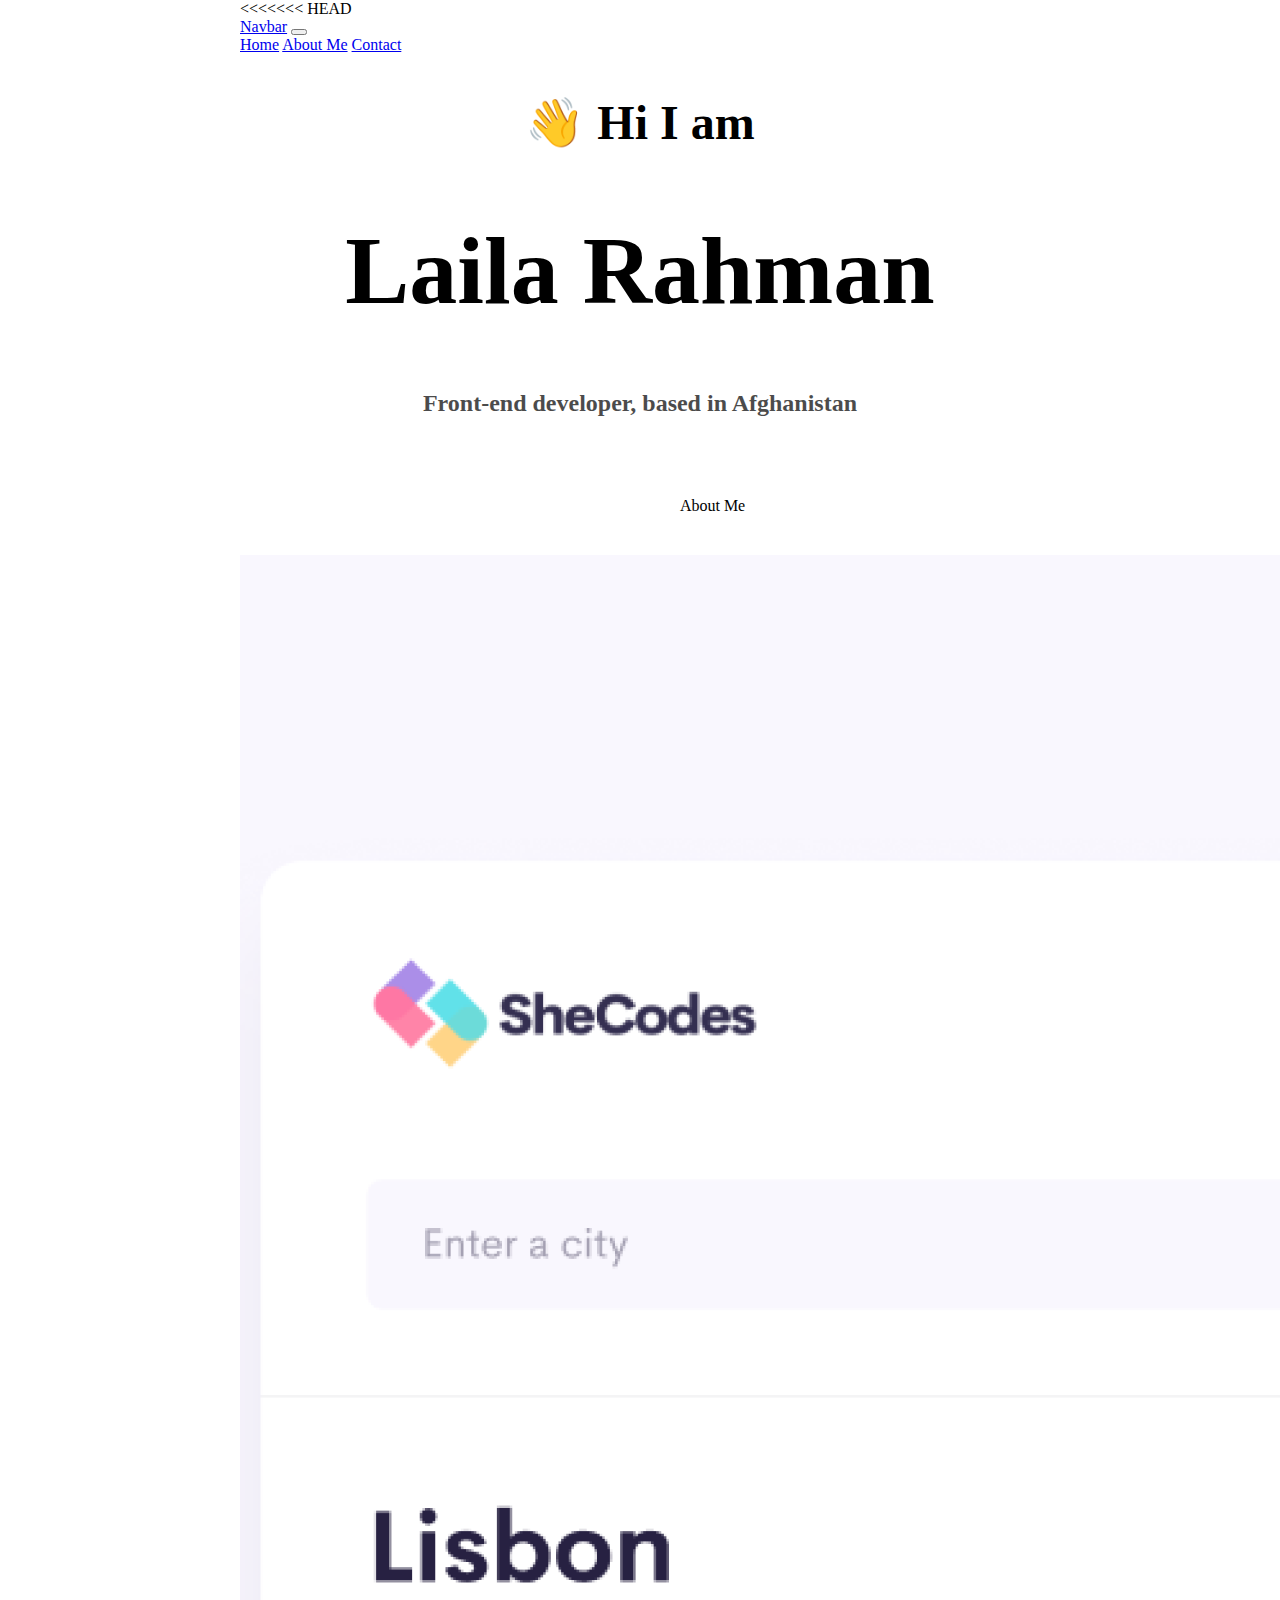
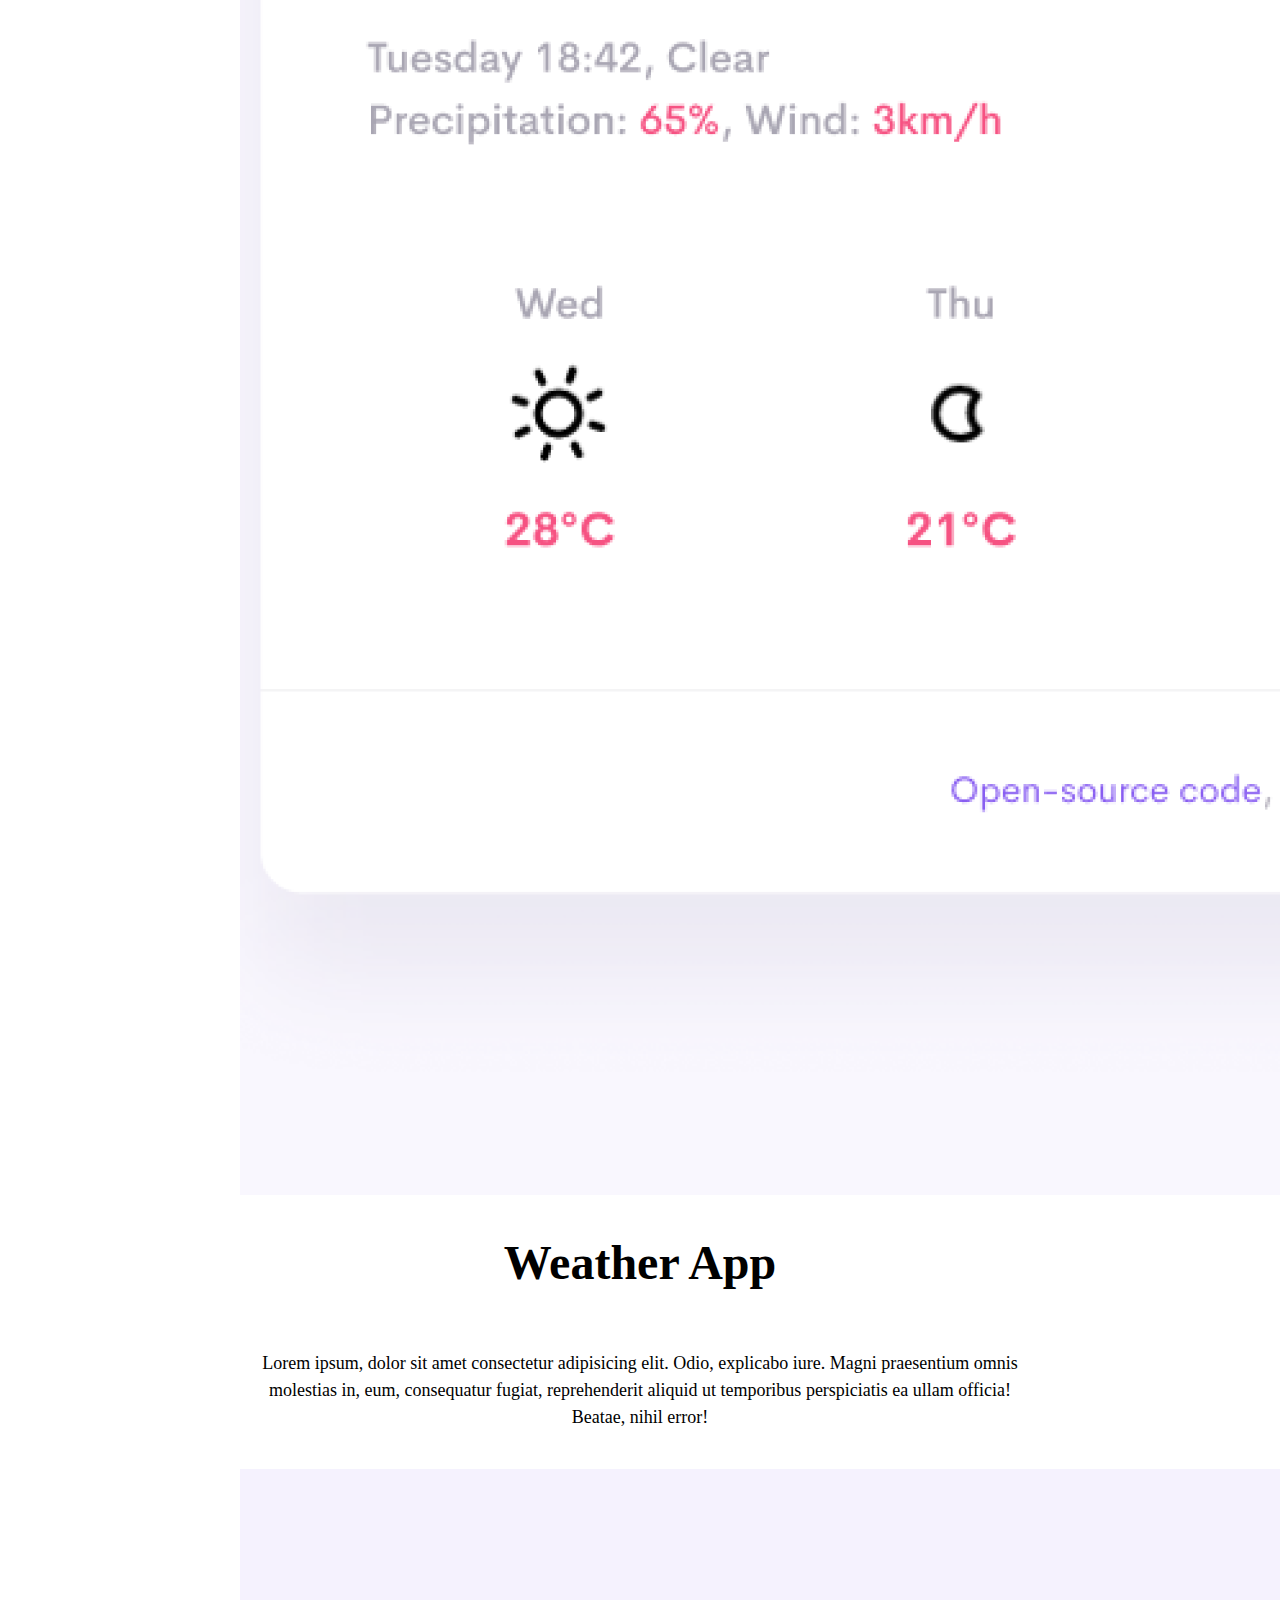
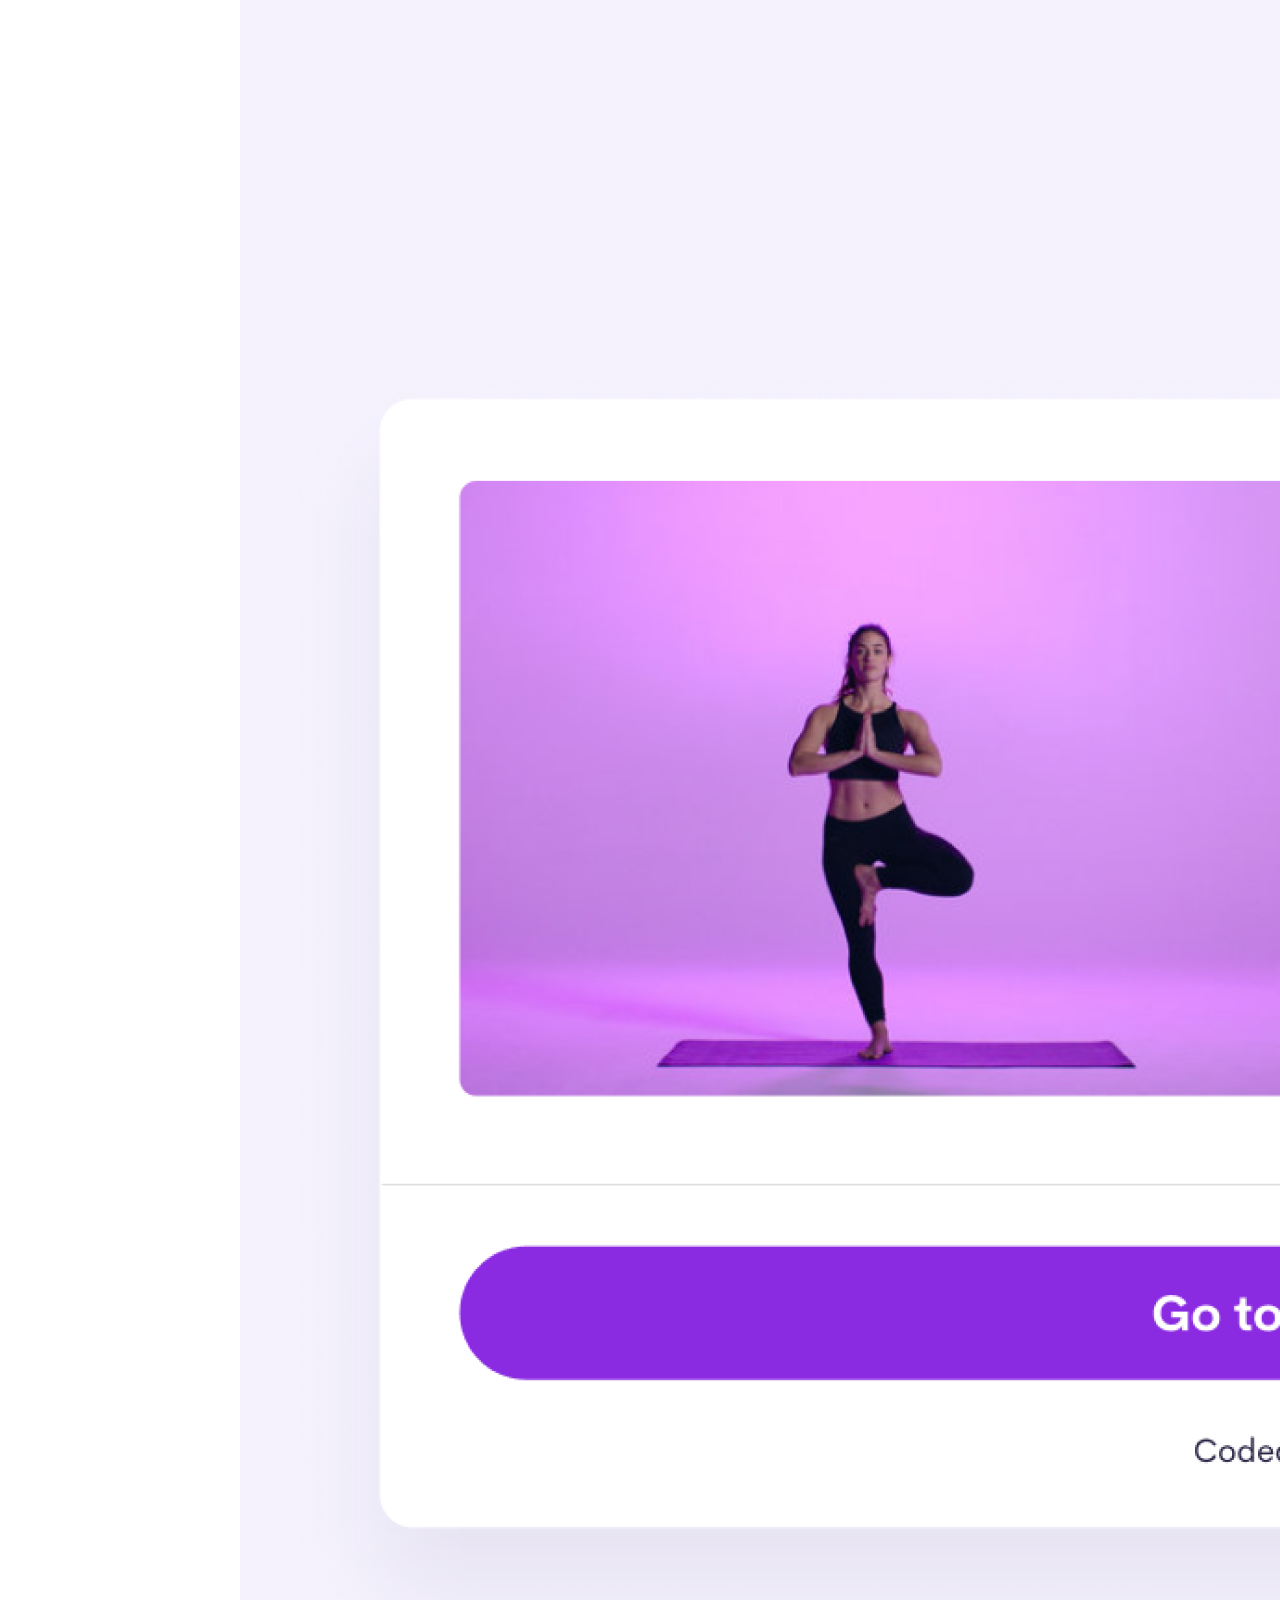
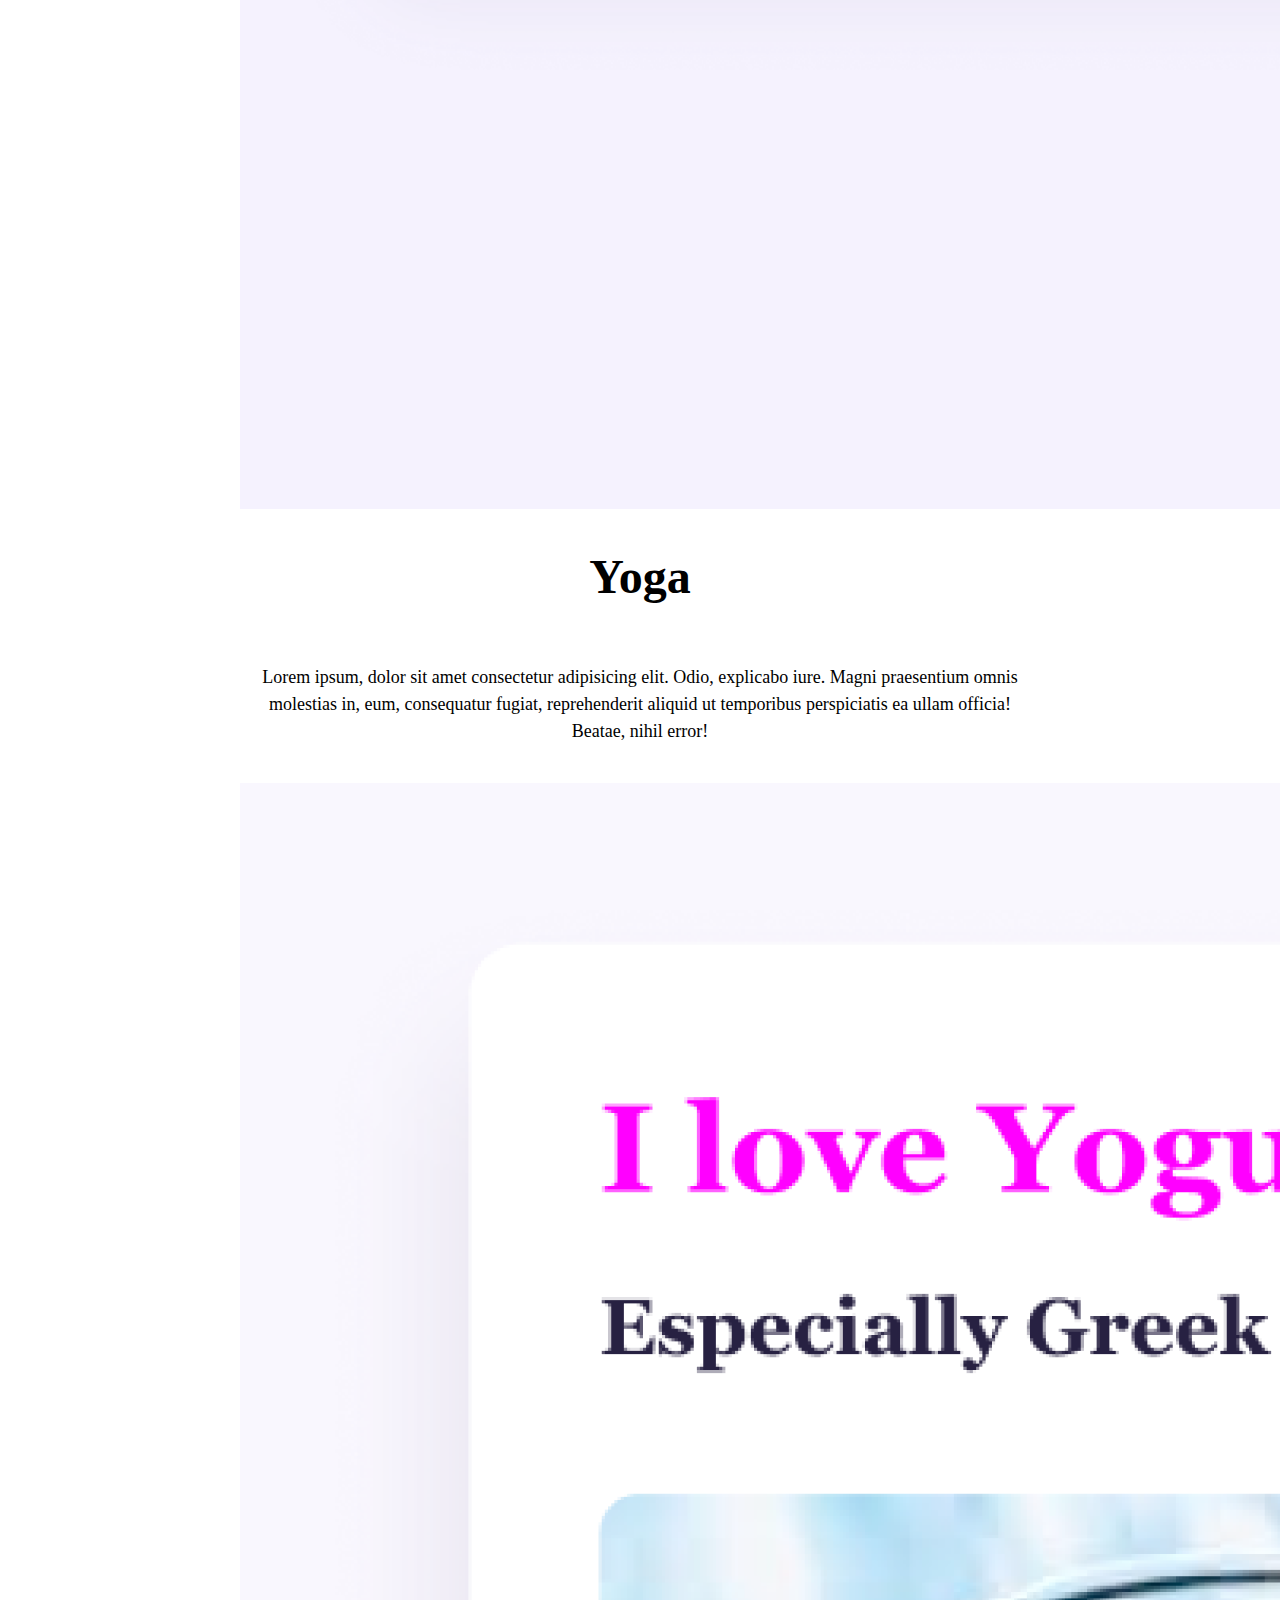
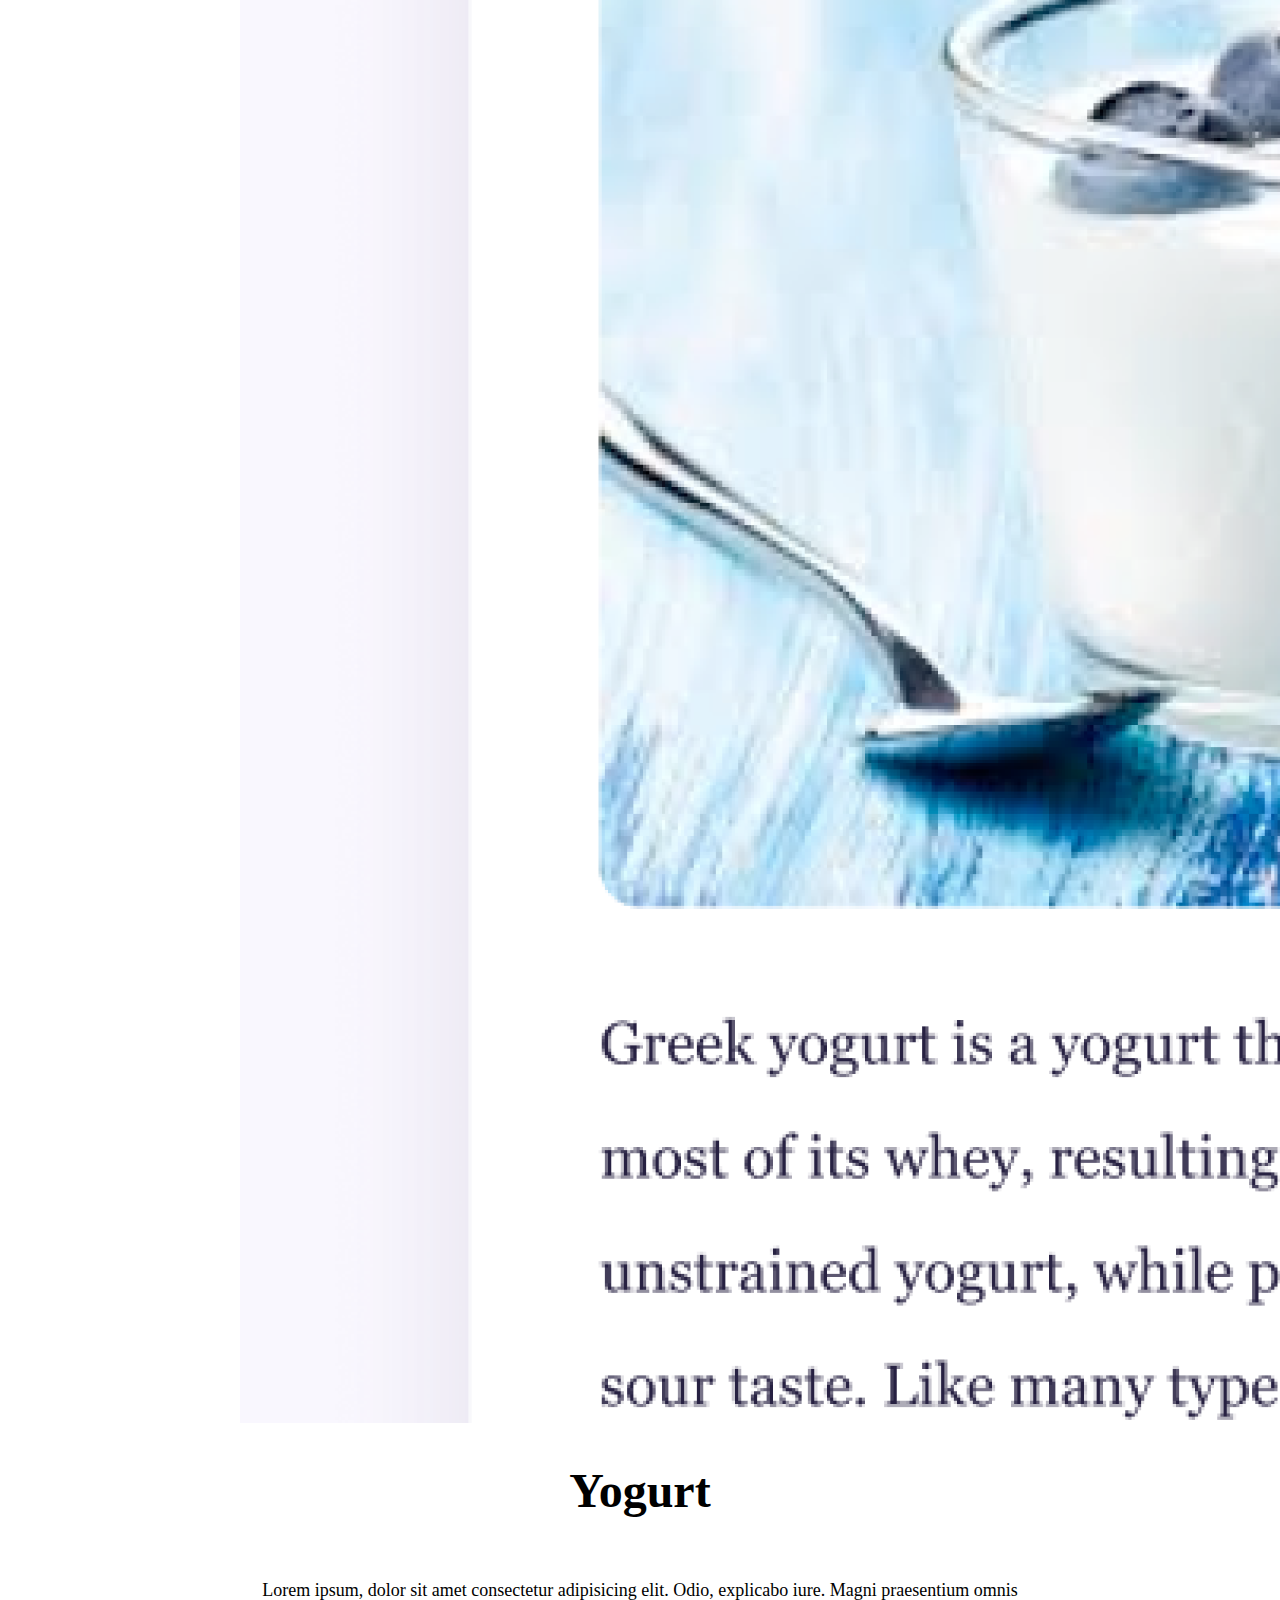
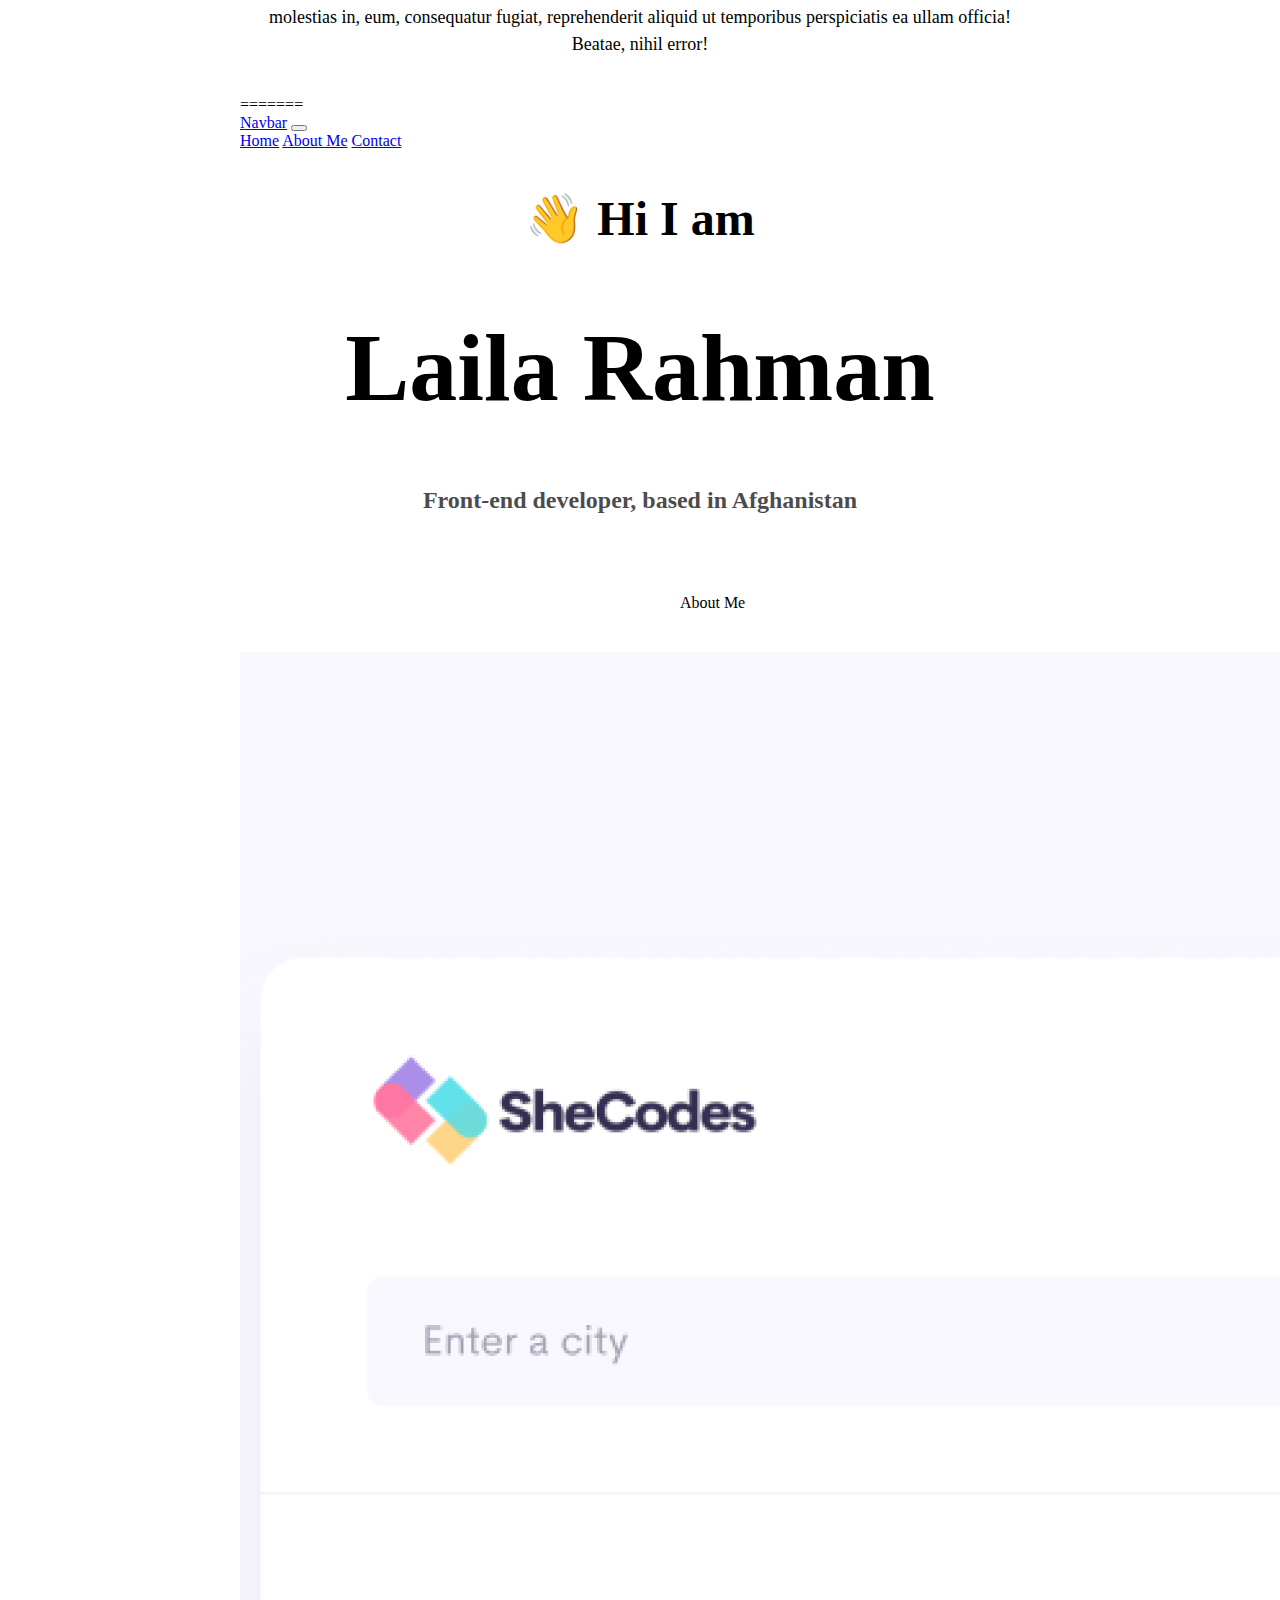
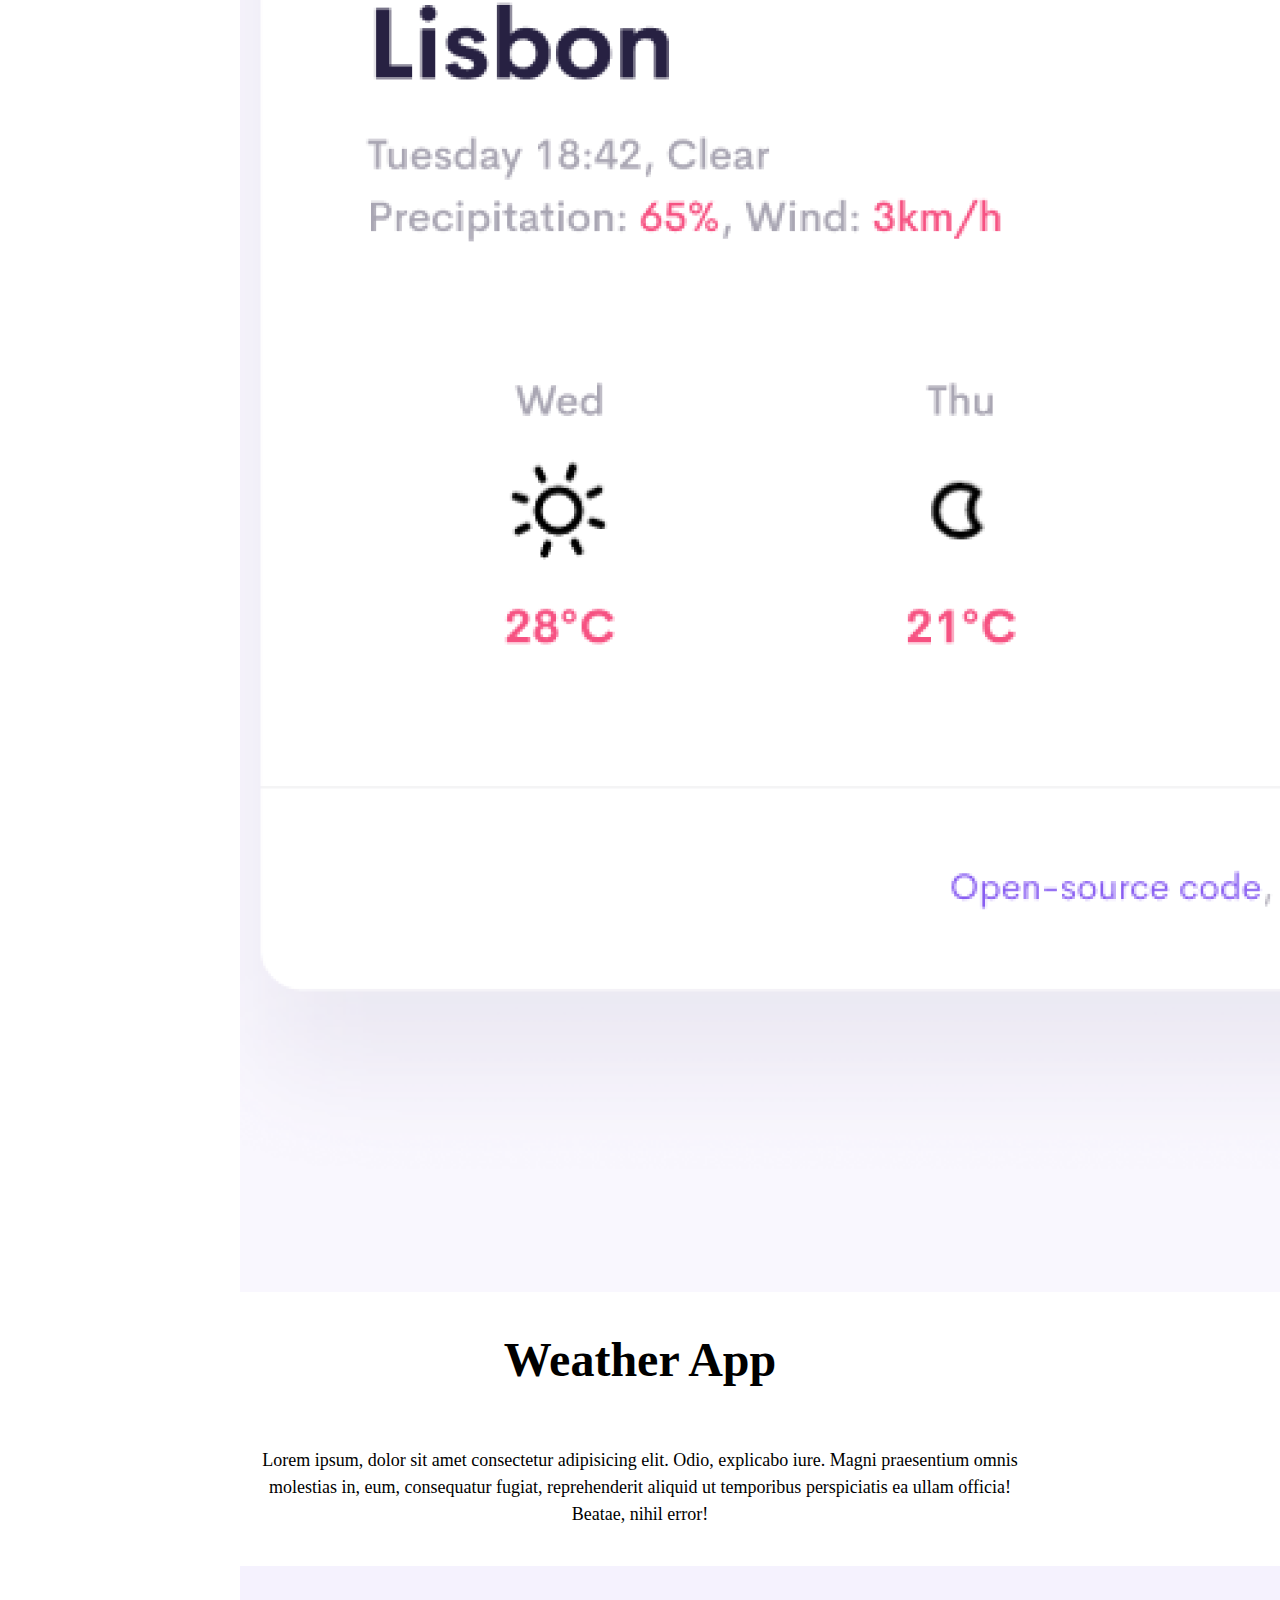
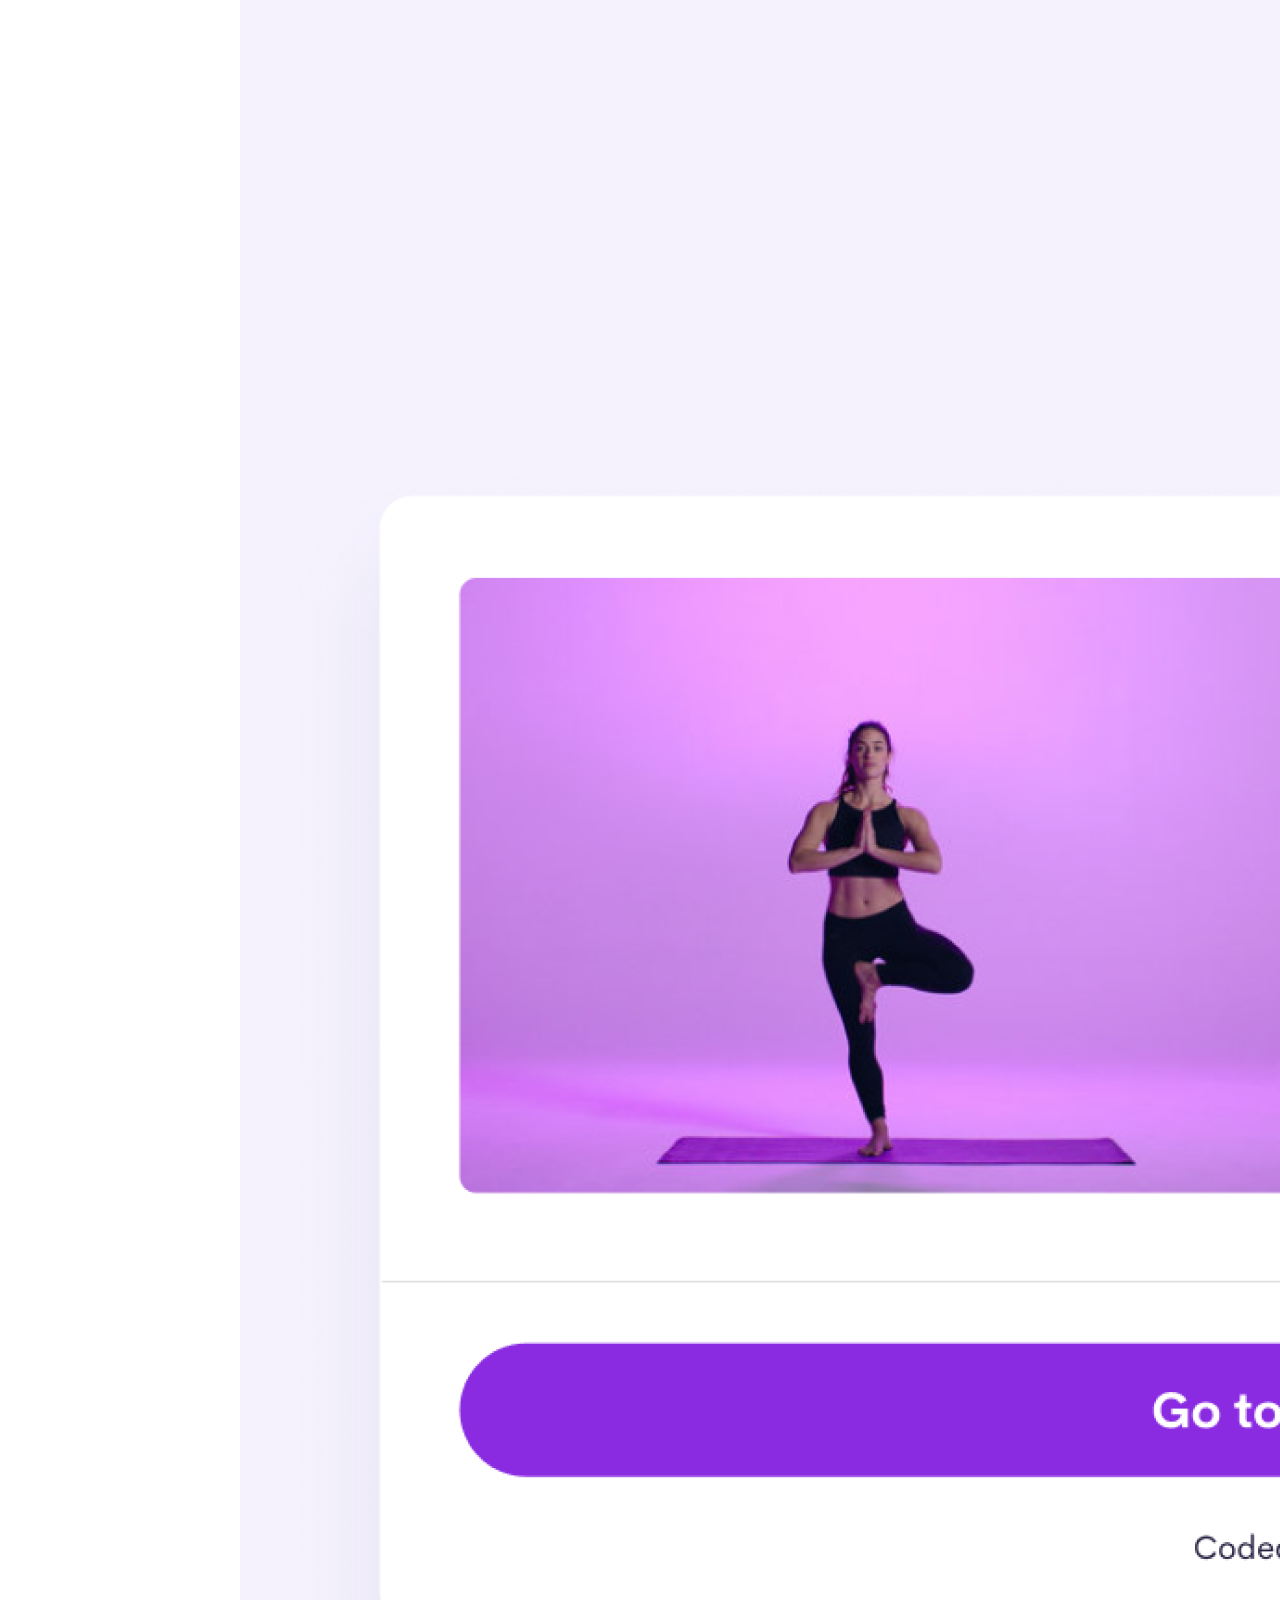
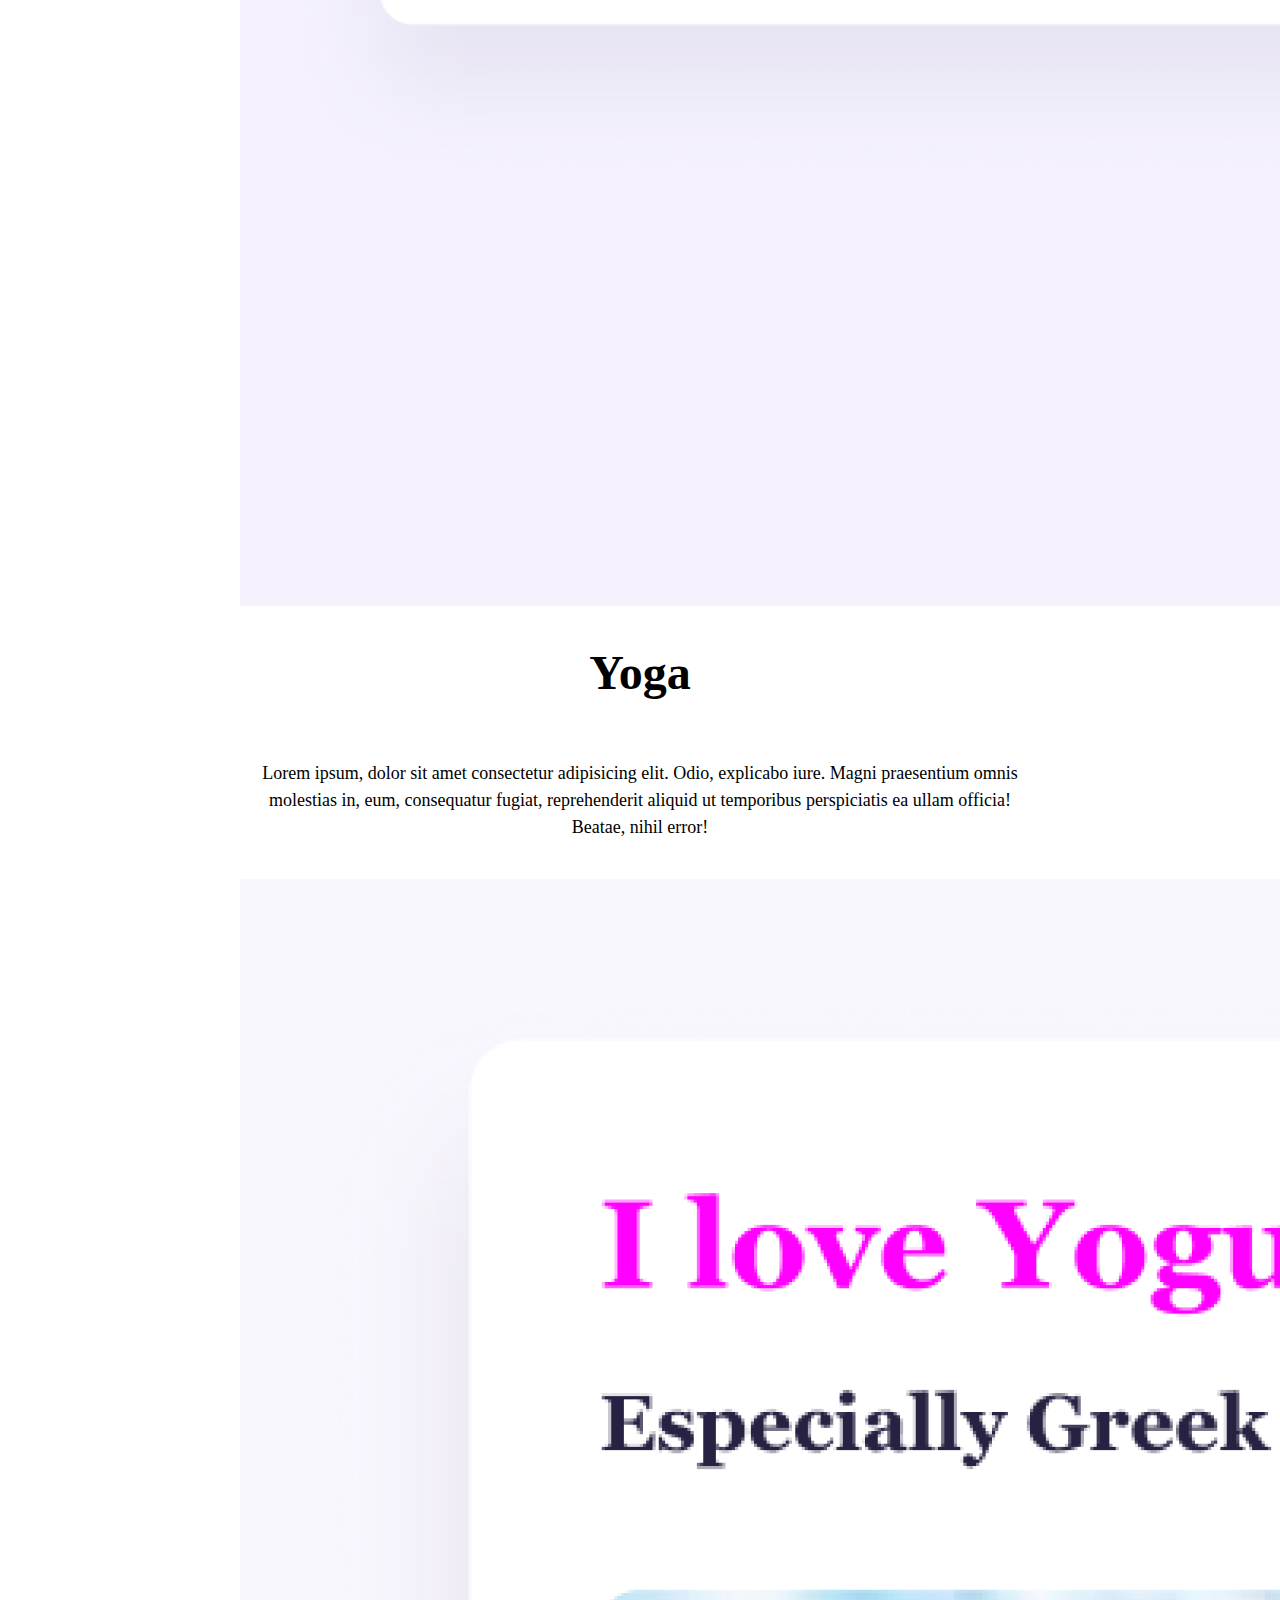
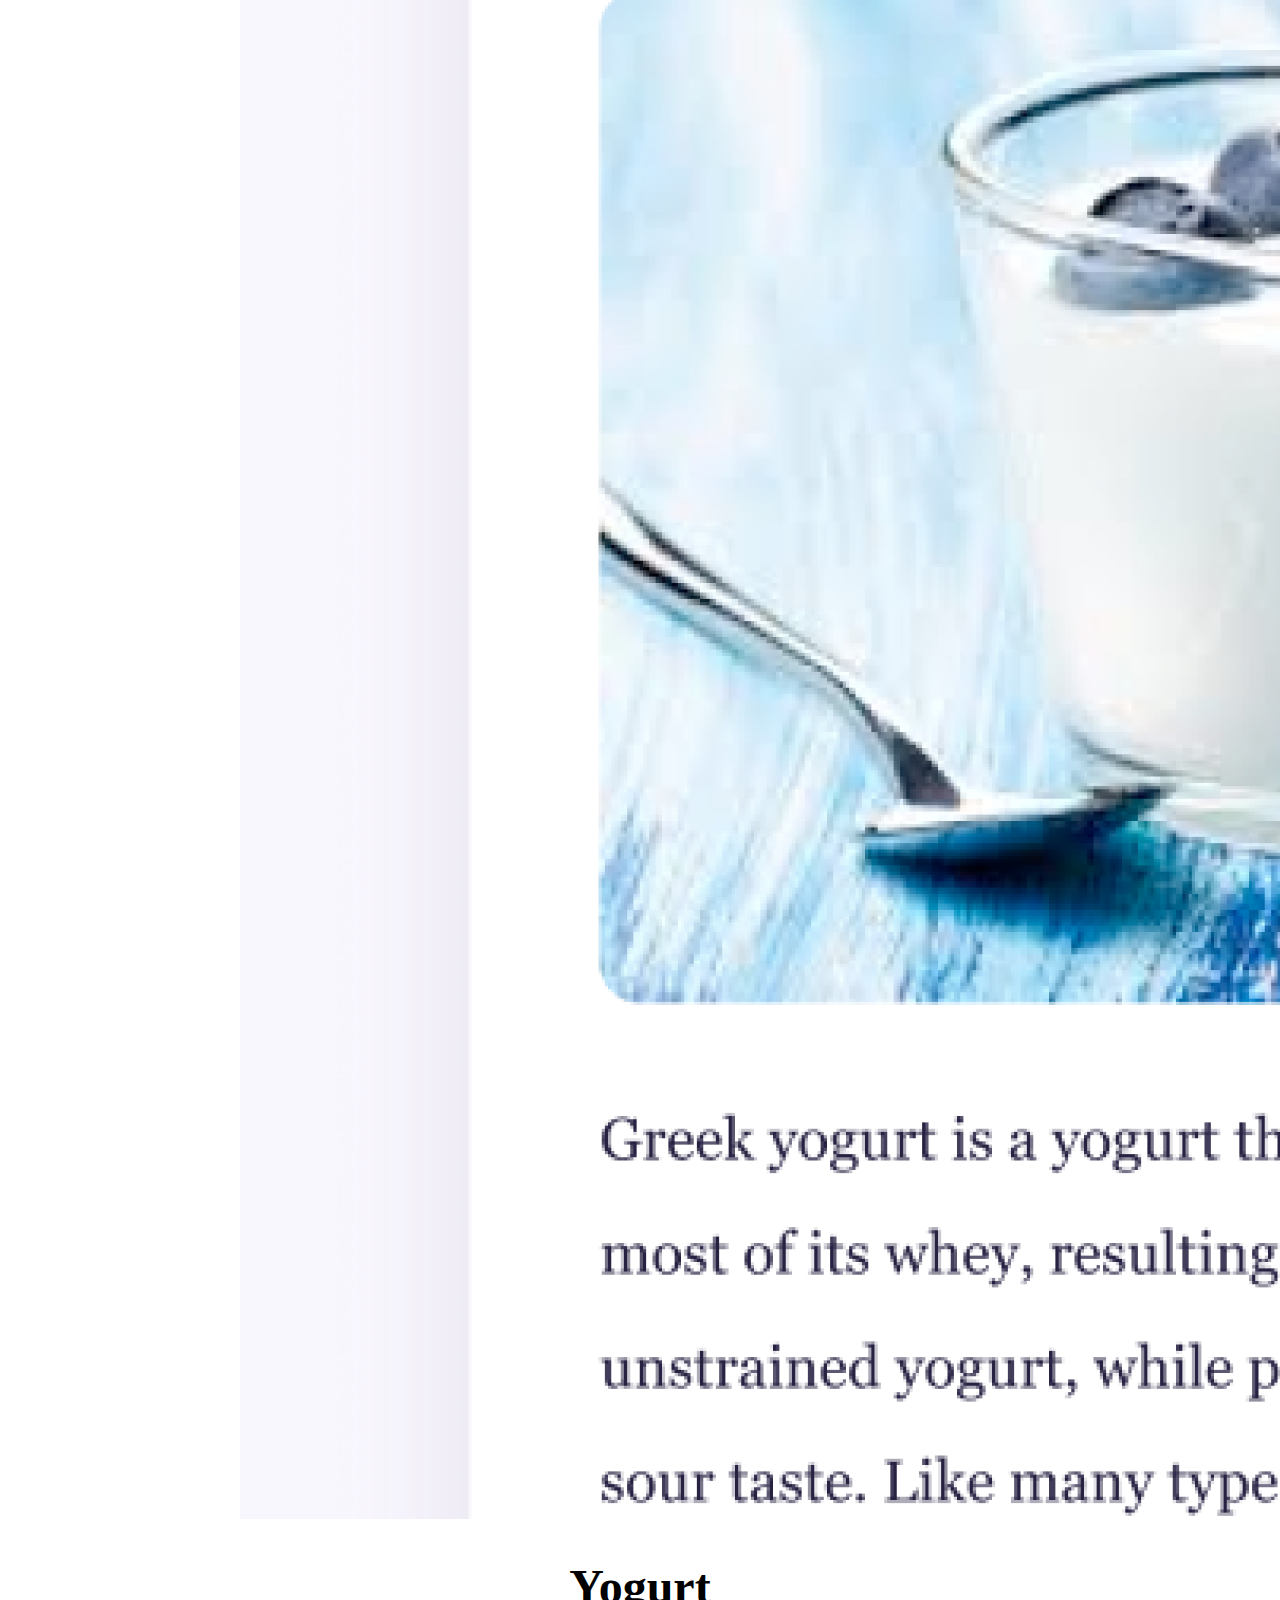
<file: index.html>
<<<<<<< HEAD
<!DOCTYPE html>
<html lang="en">
  <head>
    <meta charset="UTF-8" />
    <meta http-equiv="X-UA-Compatible" content="IE=edge" />
    <meta name="description" content="Projects, Weatherapp, Yogurt, Yoga" />
    <meta name="viewport" content="width=device-width, initial-scale=1.0" />
    <link
      href="https://cdn.jsdelivr.net/npm/bootstrap@5.3.2/dist/css/bootstrap.min.css"
      rel="stylesheet"
      integrity="sha384-T3c6CoIi6uLrA9TneNEoa7RxnatzjcDSCmG1MXxSR1GAsXEV/Dwwykc2MPK8M2HN"
      crossorigin="anonymous"
    />
    <script
      src="https://cdn.jsdelivr.net/npm/bootstrap@5.3.2/dist/js/bootstrap.bundle.min.js"
      integrity="sha384-C6RzsynM9kWDrMNeT87bh95OGNyZPhcTNXj1NW7RuBCsyN/o0jlpcV8Qyq46cDfL"
      crossorigin="anonymous"
    ></script>
    <title>week 3 responsive</title>
    <link rel="stylesheet" href="style.css" />
  </head>
  <body>
    <!-- nav -->
    <nav class="navbar navbar-expand-lg bg-body-tertiary">
      <div class="container-fluid">
        <a class="navbar-brand" href="#">Navbar</a>
        <button
          class="navbar-toggler"
          type="button"
          data-bs-toggle="collapse"
          data-bs-target="#navbarNavAltMarkup"
          aria-controls="navbarNavAltMarkup"
          aria-expanded="false"
          aria-label="Toggle navigation"
        >
          <span class="navbar-toggler-icon"></span>
        </button>
        <div class="collapse navbar-collapse" id="navbarNavAltMarkup">
          <div class="navbar-nav">
            <a class="nav-link active" aria-current="page" href="about.html"
              >Home</a
            >
            <a class="nav-link" href="about.html">About Me</a>
            <a class="nav-link" href="about.html#contact">Contact</a>
          </div>
        </div>
      </div>
    </nav>
    <h2>👋 Hi I am</h2>
    <h1>Laila Rahman</h1>
    <h3>Front-end developer, based in Afghanistan</h3>
    <div class="navigation-links">
      <a href="about.html#contact" class="contact-link">Contact me</a>
      <a href="about.html" class="about-link">About me</a>
    </div>
    <!-- Flex -->
    <div class="d-flex flex-row mb-3 justify-content-star">
      <div class="p-2">
        <img
          src="images/weather.png"
          class="img-thumbnail"
          alt="weather app image"
        />
      </div>
      <div class="p-2">
        <h2>Weather App</h2>
        <p>
          Lorem ipsum, dolor sit amet consectetur adipisicing elit. Odio,
          explicabo iure. Magni praesentium omnis molestias in, eum, consequatur
          fugiat, reprehenderit aliquid ut temporibus perspiciatis ea ullam
          officia! Beatae, nihil error!
        </p>
      </div>
    </div>
    <!-- flex two -->
    <div class="d-flex flex-row mb-3 justify-content-center">
      <div class="p-2">
        <img
          src="images/yoga.png"
          class="img-thumbnail"
          alt="weather app image"
        />
      </div>
      <div class="p-2">
        <h2>Yoga</h2>
        <p>
          Lorem ipsum, dolor sit amet consectetur adipisicing elit. Odio,
          explicabo iure. Magni praesentium omnis molestias in, eum, consequatur
          fugiat, reprehenderit aliquid ut temporibus perspiciatis ea ullam
          officia! Beatae, nihil error!
        </p>
      </div>
    </div>
    <!-- flex three -->
    <div class="d-flex flex-row mb-3 justify-content-end">
      <div class="p-2">
        <img
          src="images/yogurt.png"
          class="img-thumbnail"
          alt="weather app image"
        />
      </div>
      <div class="p-2">
        <h2>Yogurt</h2>
        <p>
          Lorem ipsum, dolor sit amet consectetur adipisicing elit. Odio,
          explicabo iure. Magni praesentium omnis molestias in, eum, consequatur
          fugiat, reprehenderit aliquid ut temporibus perspiciatis ea ullam
          officia! Beatae, nihil error!
        </p>
      </div>
    </div>
  </body>
</html>
=======
<!DOCTYPE html>
<html lang="en">
  <head>
    <meta charset="UTF-8" />
    <meta http-equiv="X-UA-Compatible" content="IE=edge" />
    <meta name="description" content="Projects, Weatherapp, Yogurt, Yoga" />
    <meta name="viewport" content="width=device-width, initial-scale=1.0" />
    <link
      href="https://cdn.jsdelivr.net/npm/bootstrap@5.3.2/dist/css/bootstrap.min.css"
      rel="stylesheet"
      integrity="sha384-T3c6CoIi6uLrA9TneNEoa7RxnatzjcDSCmG1MXxSR1GAsXEV/Dwwykc2MPK8M2HN"
      crossorigin="anonymous"
    />
    <script
      src="https://cdn.jsdelivr.net/npm/bootstrap@5.3.2/dist/js/bootstrap.bundle.min.js"
      integrity="sha384-C6RzsynM9kWDrMNeT87bh95OGNyZPhcTNXj1NW7RuBCsyN/o0jlpcV8Qyq46cDfL"
      crossorigin="anonymous"
    ></script>
    <title>week 3 responsive</title>
    <link rel="stylesheet" href="style.css" />
  </head>
  <body>
    <!-- nav -->
    <nav class="navbar navbar-expand-lg bg-body-tertiary">
      <div class="container-fluid">
        <a class="navbar-brand" href="#">Navbar</a>
        <button
          class="navbar-toggler"
          type="button"
          data-bs-toggle="collapse"
          data-bs-target="#navbarNavAltMarkup"
          aria-controls="navbarNavAltMarkup"
          aria-expanded="false"
          aria-label="Toggle navigation"
        >
          <span class="navbar-toggler-icon"></span>
        </button>
        <div class="collapse navbar-collapse" id="navbarNavAltMarkup">
          <div class="navbar-nav">
            <a class="nav-link active" aria-current="page" href="about.html"
              >Home</a
            >
            <a class="nav-link" href="about.html">About Me</a>
            <a class="nav-link" href="about.html#contact">Contact</a>
          </div>
        </div>
      </div>
    </nav>
    <h2>👋 Hi I am</h2>
    <h1>Laila Rahman</h1>
    <h3>Front-end developer, based in Afghanistan</h3>
    <div class="navigation-links">
      <a href="about.html#contact" class="contact-link">Contact me</a>
      <a href="about.html" class="about-link">About me</a>
    </div>
    <!-- Flex -->
    <div class="d-flex flex-row mb-3 justify-content-star">
      <div class="p-2">
        <img
          src="images/weather.png"
          class="img-thumbnail"
          alt="weather app image"
        />
      </div>
      <div class="p-2">
        <h2>Weather App</h2>
        <p>
          Lorem ipsum, dolor sit amet consectetur adipisicing elit. Odio,
          explicabo iure. Magni praesentium omnis molestias in, eum, consequatur
          fugiat, reprehenderit aliquid ut temporibus perspiciatis ea ullam
          officia! Beatae, nihil error!
        </p>
      </div>
    </div>
    <!-- flex two -->
    <div class="d-flex flex-row mb-3 justify-content-center">
      <div class="p-2">
        <img
          src="images/yoga.png"
          class="img-thumbnail"
          alt="weather app image"
        />
      </div>
      <div class="p-2">
        <h2>Yoga</h2>
        <p>
          Lorem ipsum, dolor sit amet consectetur adipisicing elit. Odio,
          explicabo iure. Magni praesentium omnis molestias in, eum, consequatur
          fugiat, reprehenderit aliquid ut temporibus perspiciatis ea ullam
          officia! Beatae, nihil error!
        </p>
      </div>
    </div>
    <!-- flex three -->
    <div class="d-flex flex-row mb-3 justify-content-end">
      <div class="p-2">
        <img
          src="images/yogurt.png"
          class="img-thumbnail"
          alt="weather app image"
        />
      </div>
      <div class="p-2">
        <h2>Yogurt</h2>
        <p>
          Lorem ipsum, dolor sit amet consectetur adipisicing elit. Odio,
          explicabo iure. Magni praesentium omnis molestias in, eum, consequatur
          fugiat, reprehenderit aliquid ut temporibus perspiciatis ea ullam
          officia! Beatae, nihil error!
        </p>
      </div>
    </div>
  </body>
</html>
>>>>>>> f98cd4c91ad76cf053c8ed99b5e5380825bc2d6c
</file>
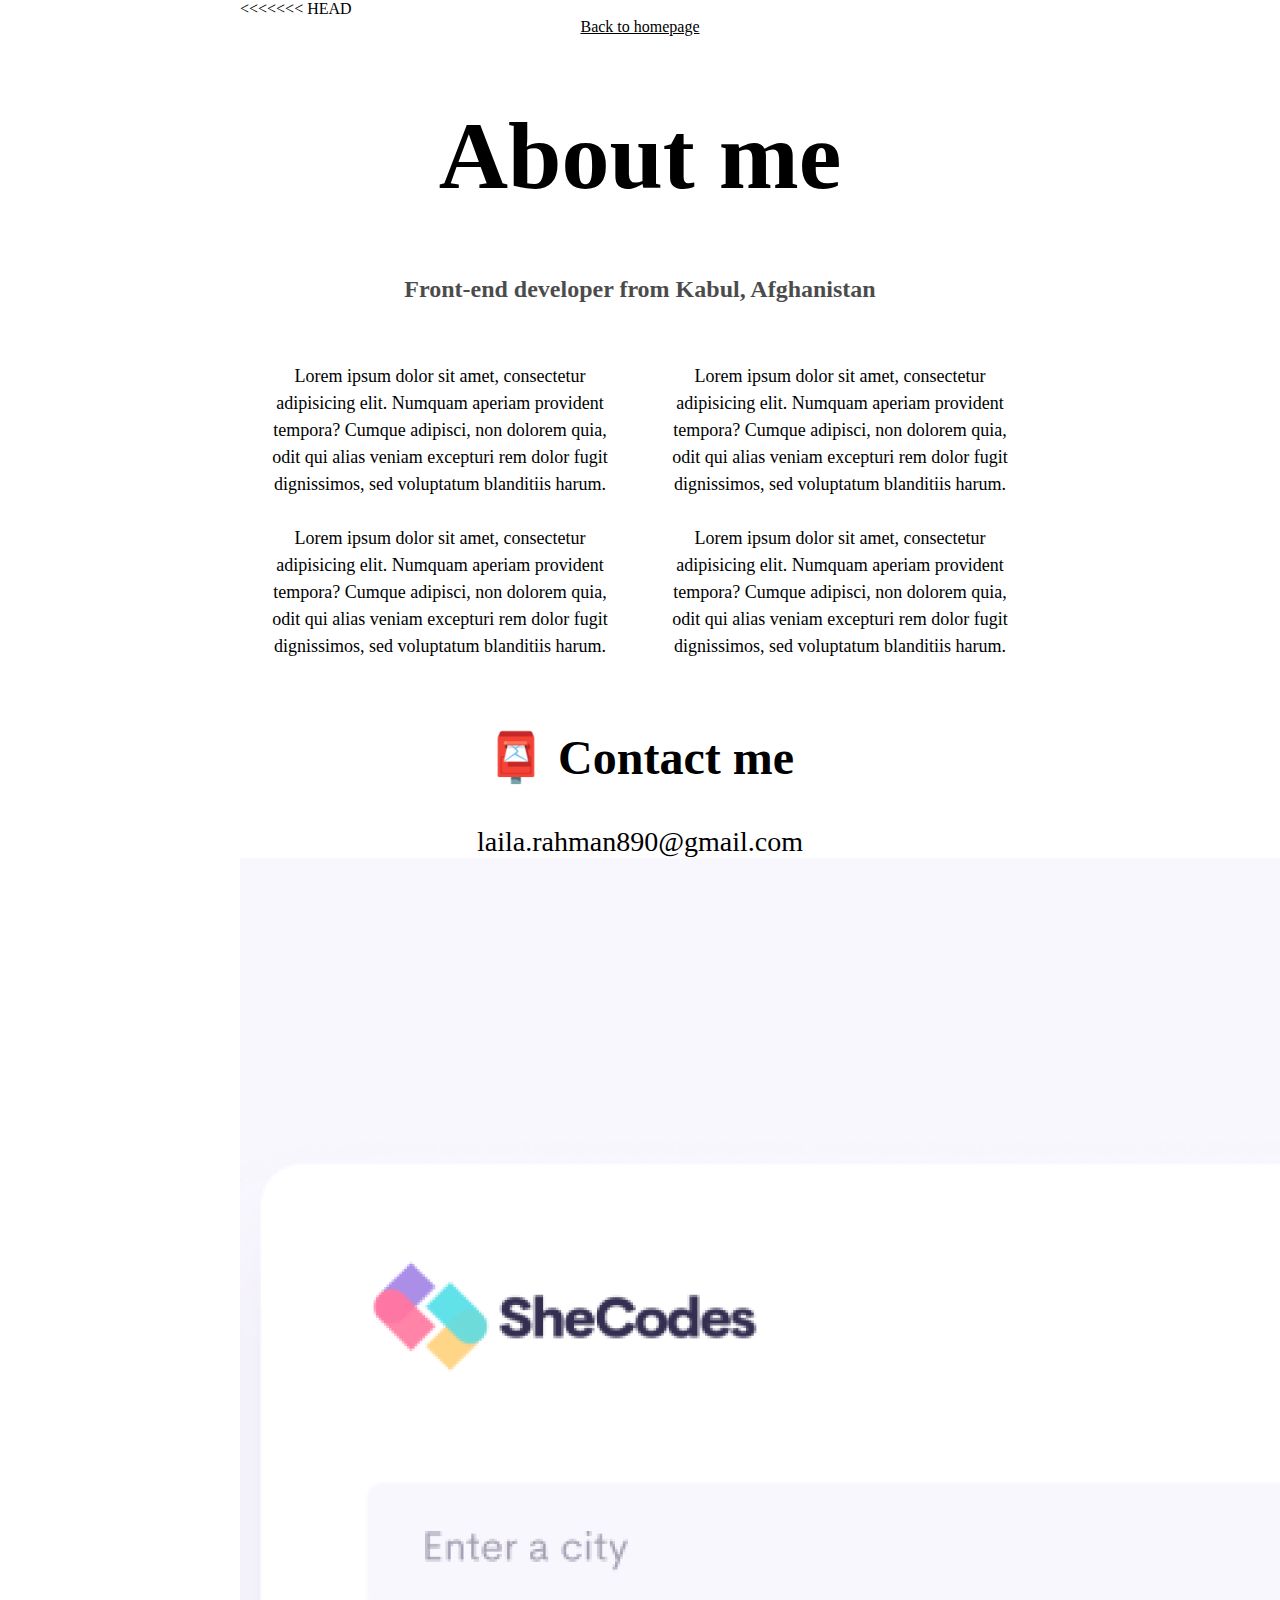
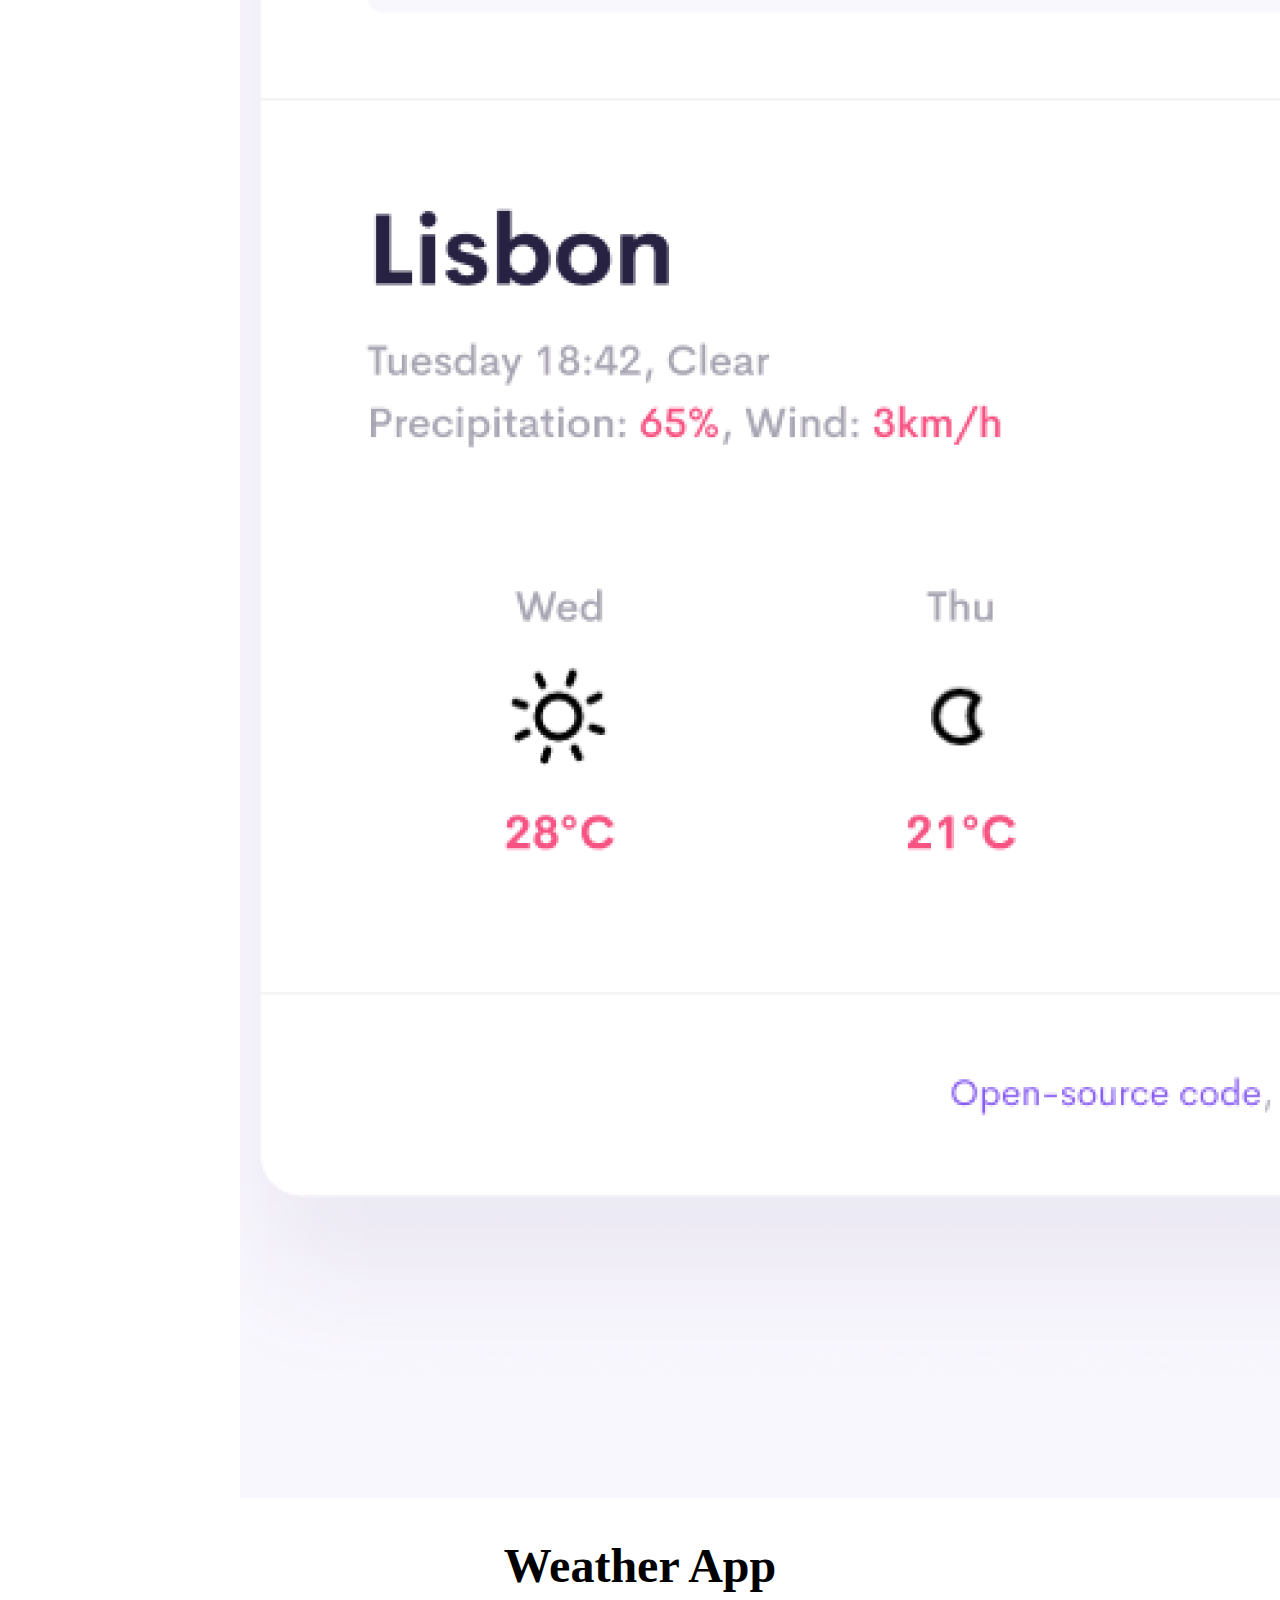
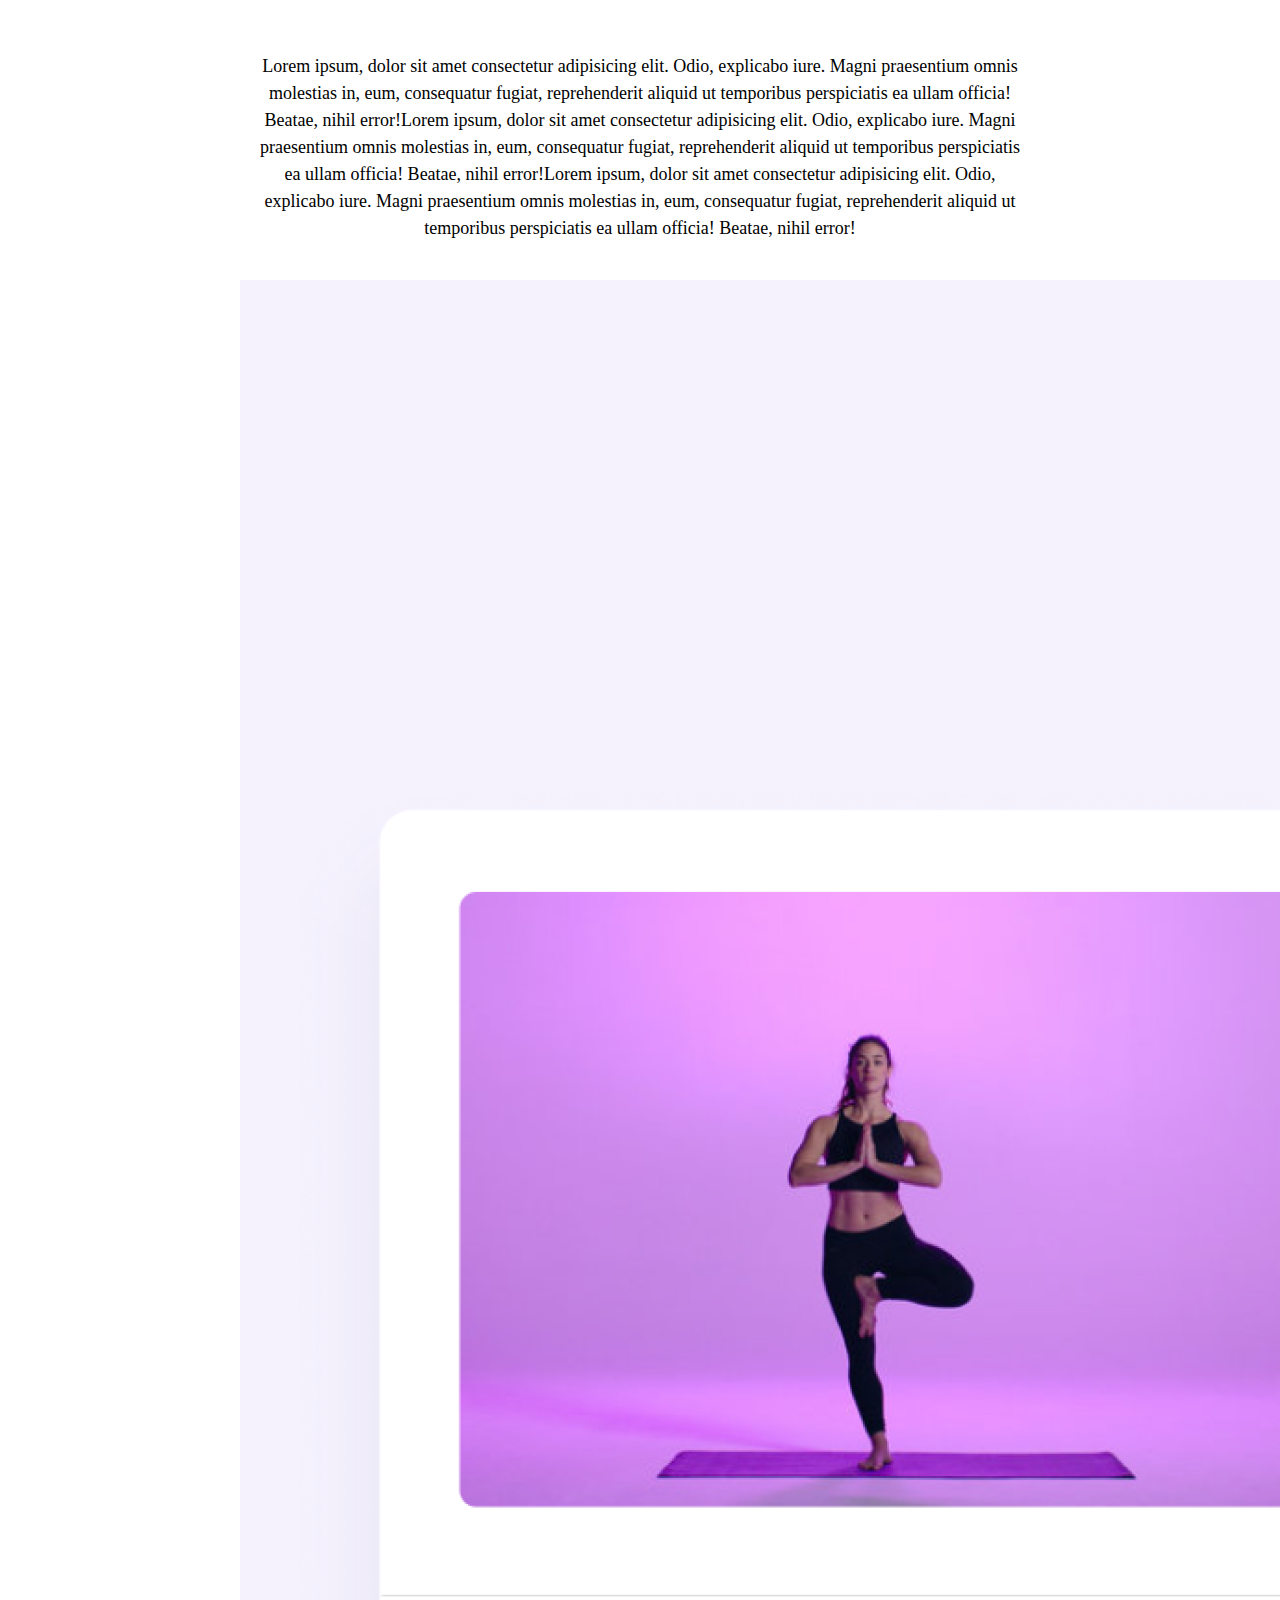
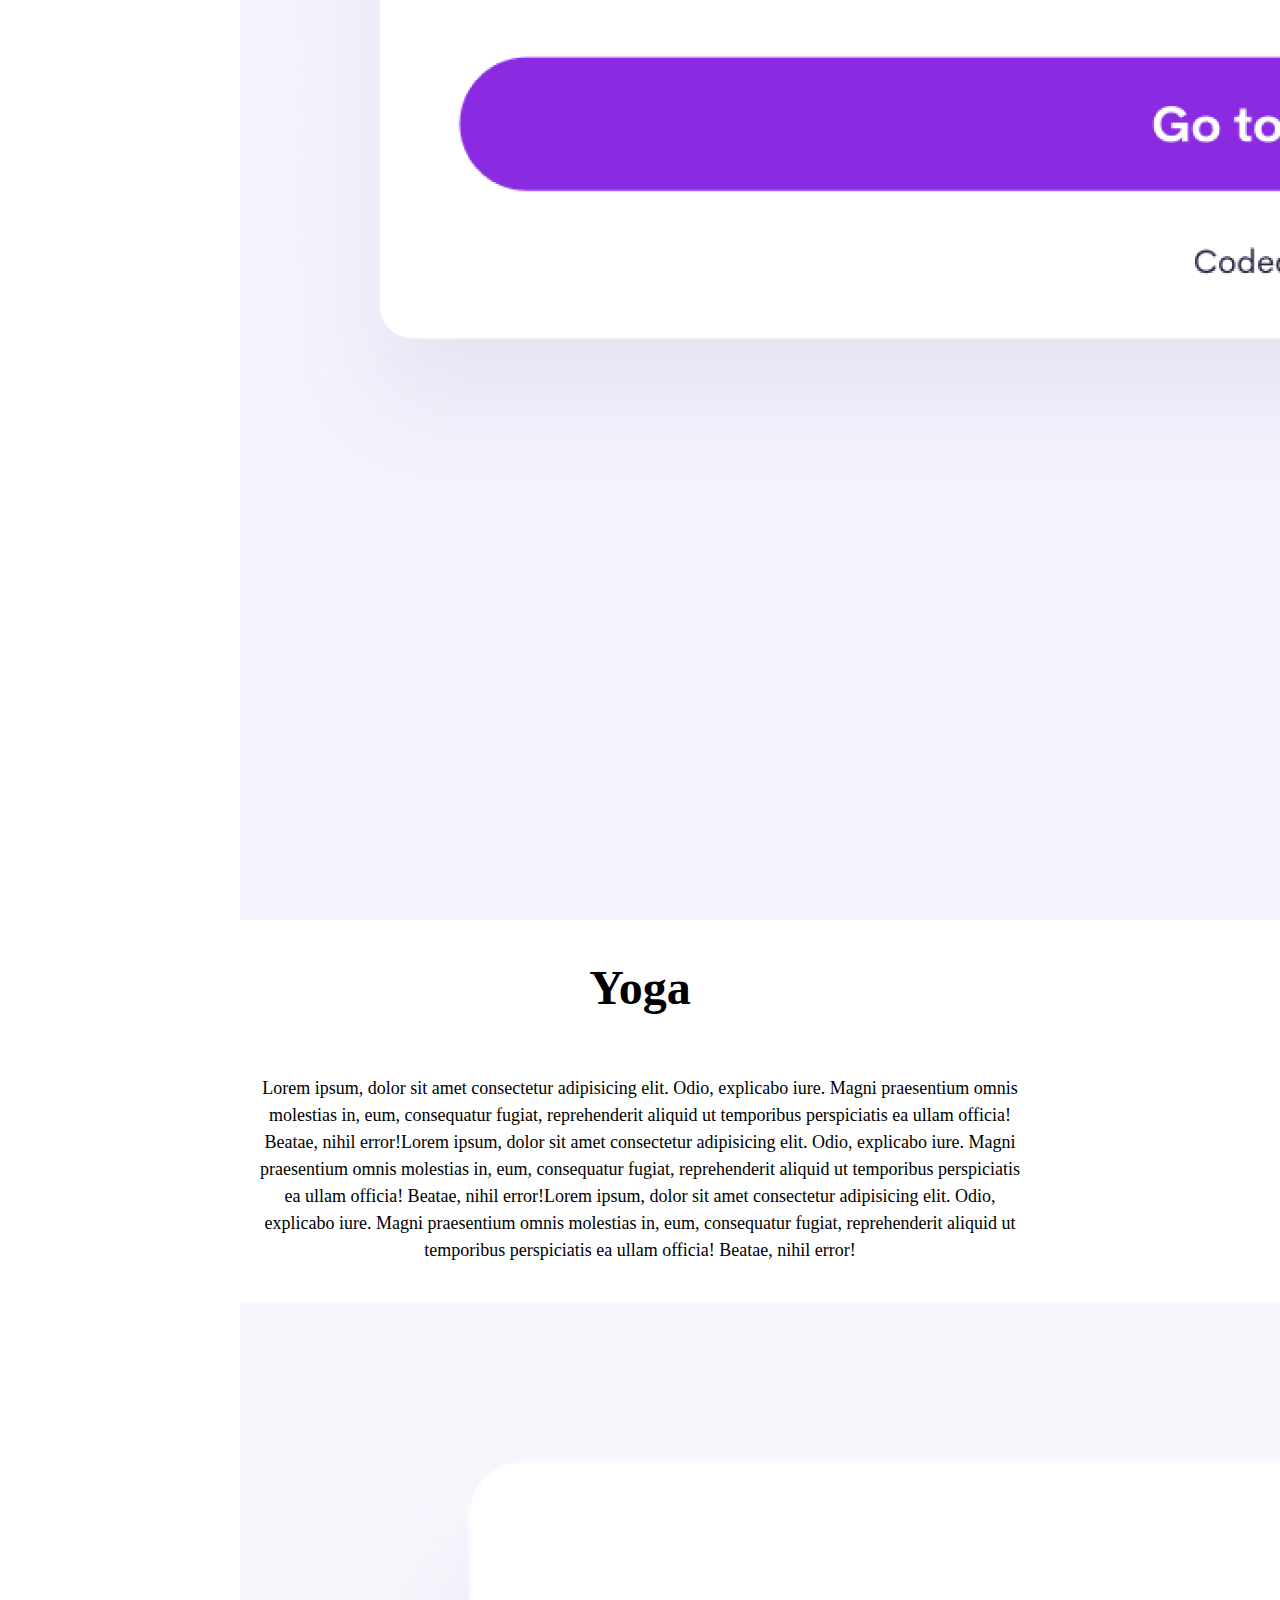
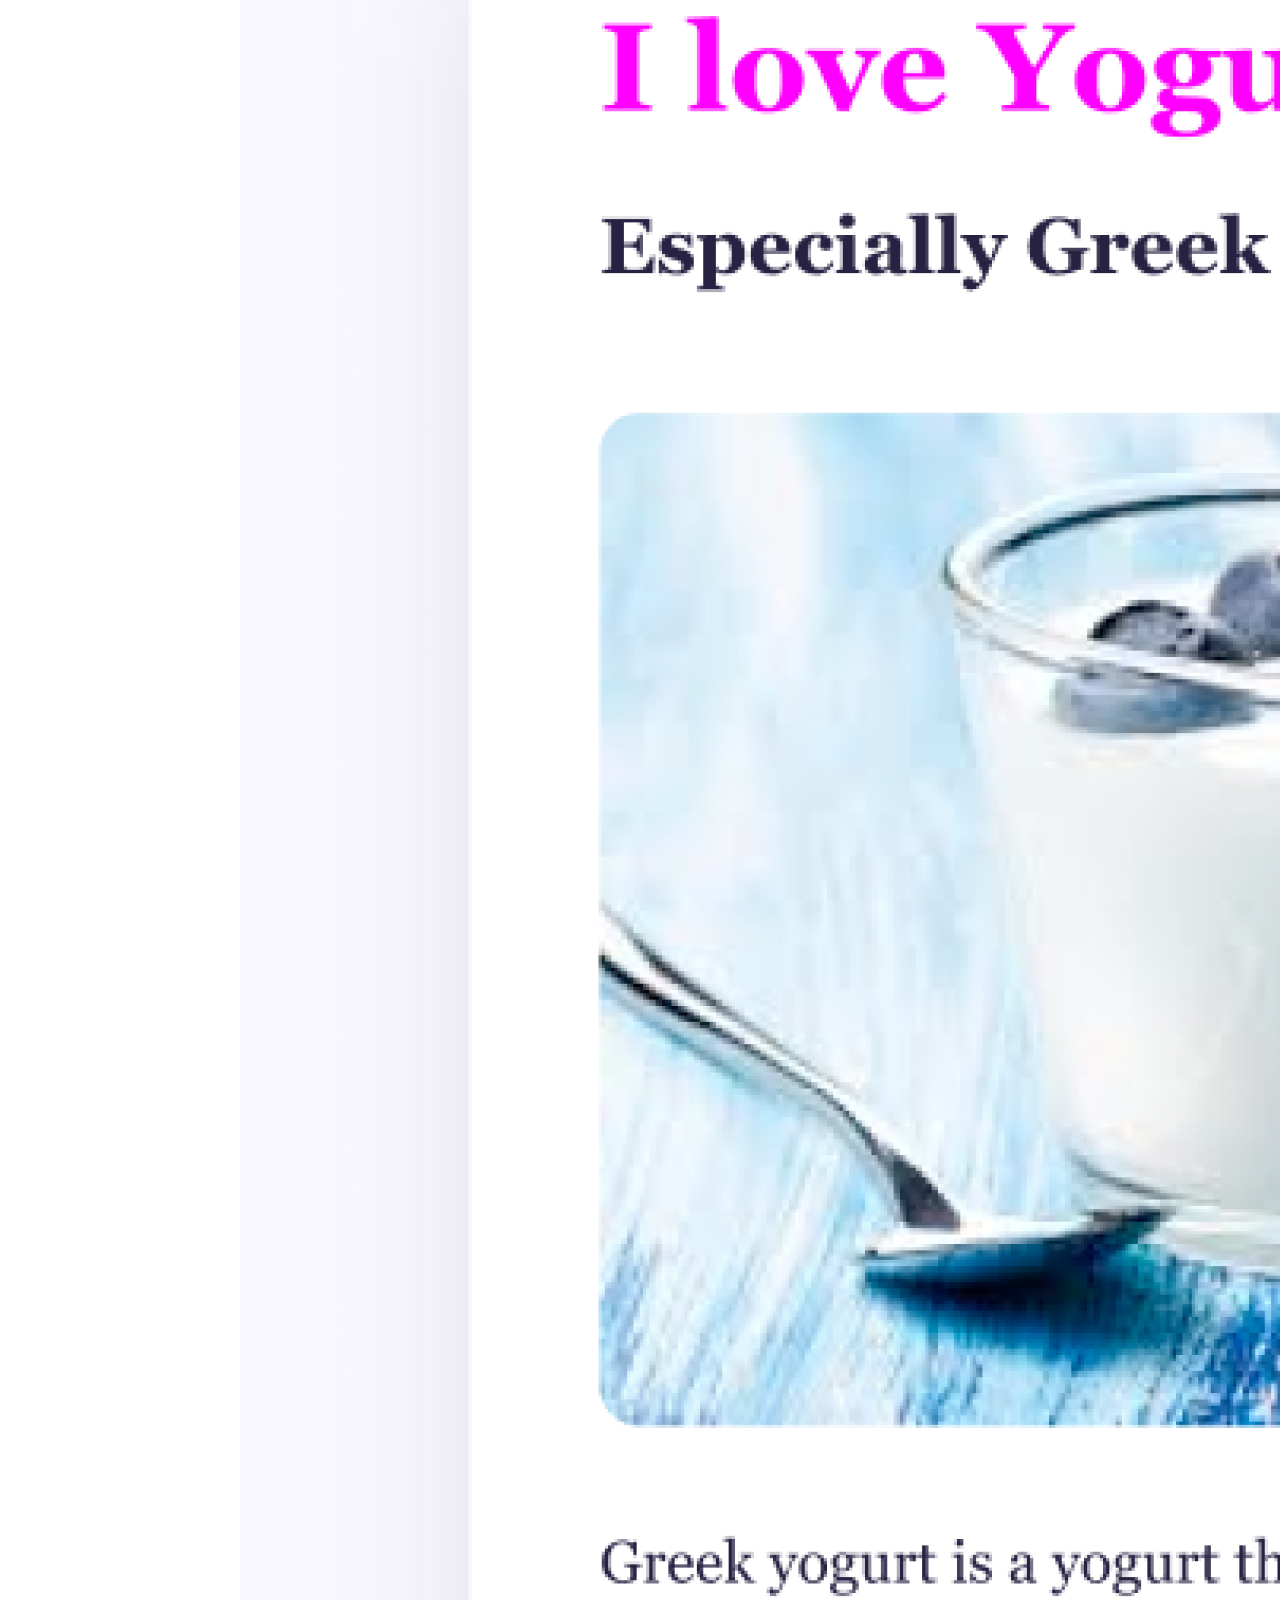
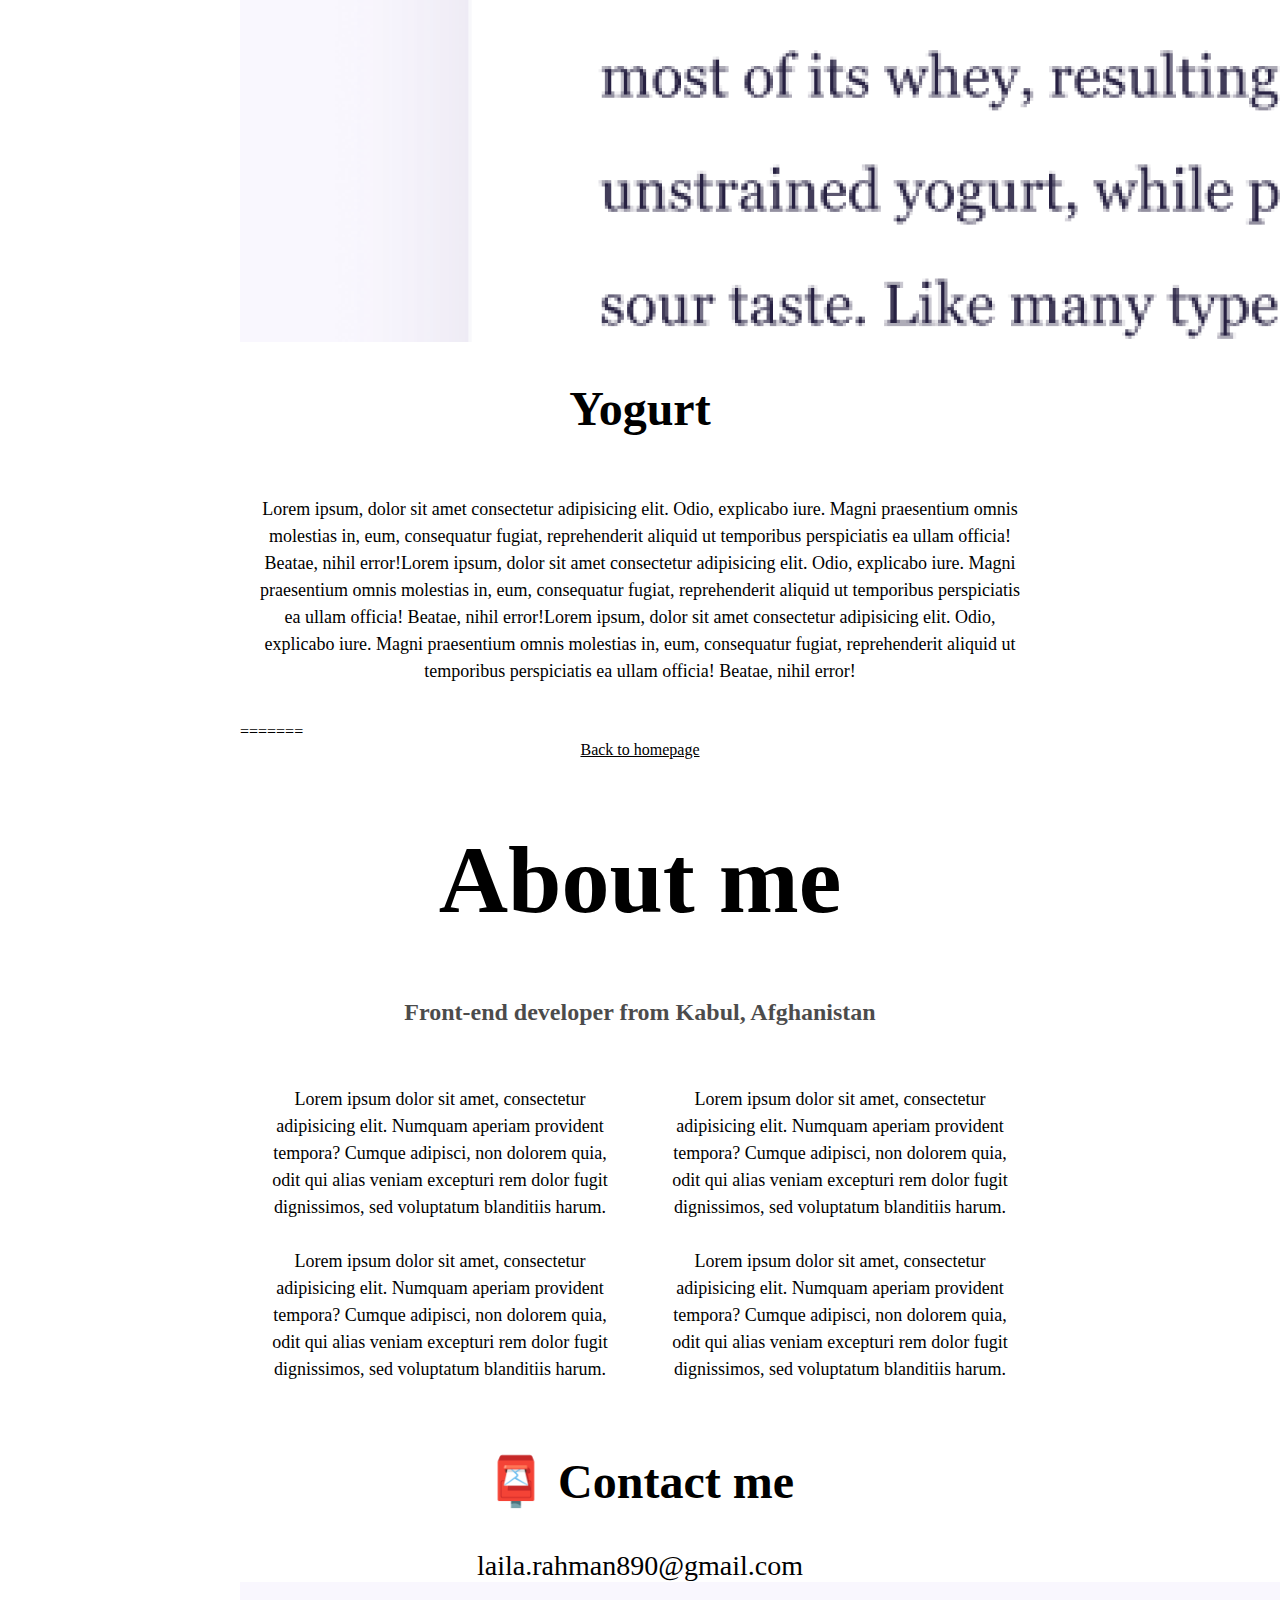
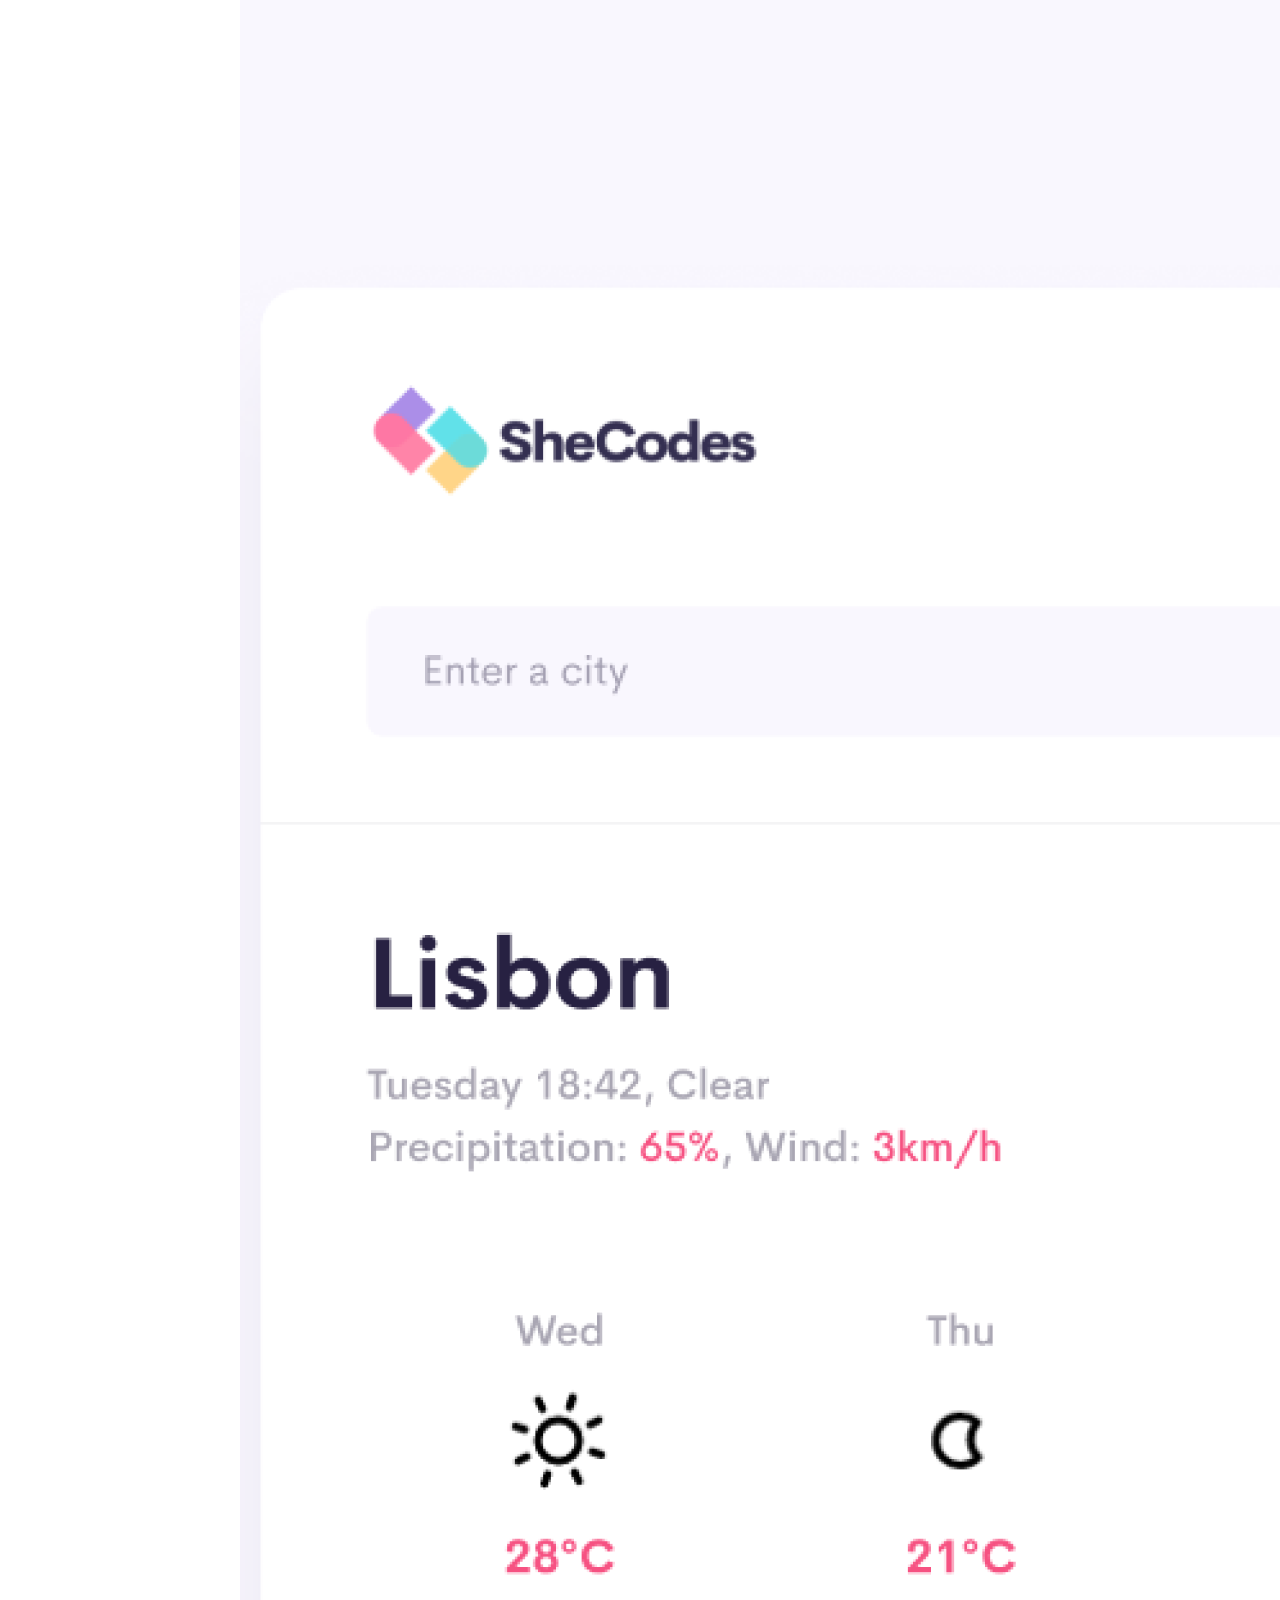
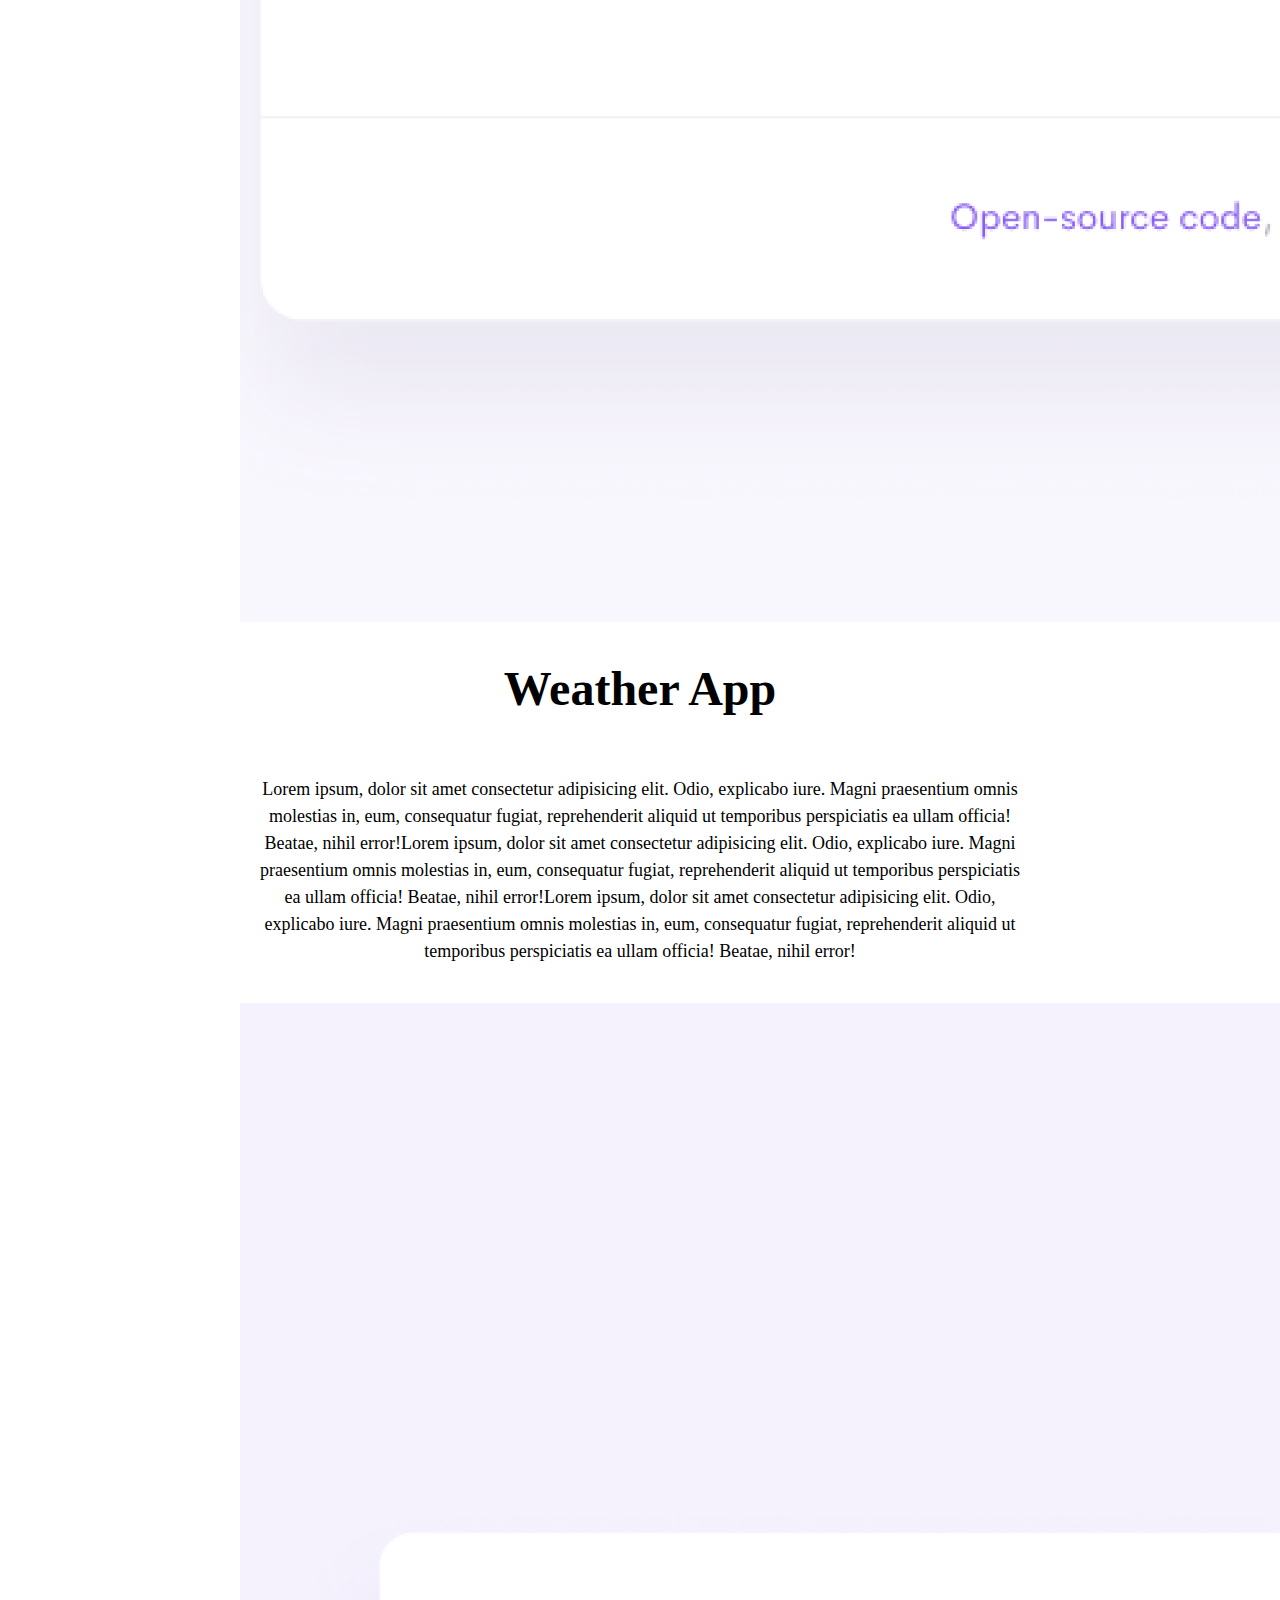
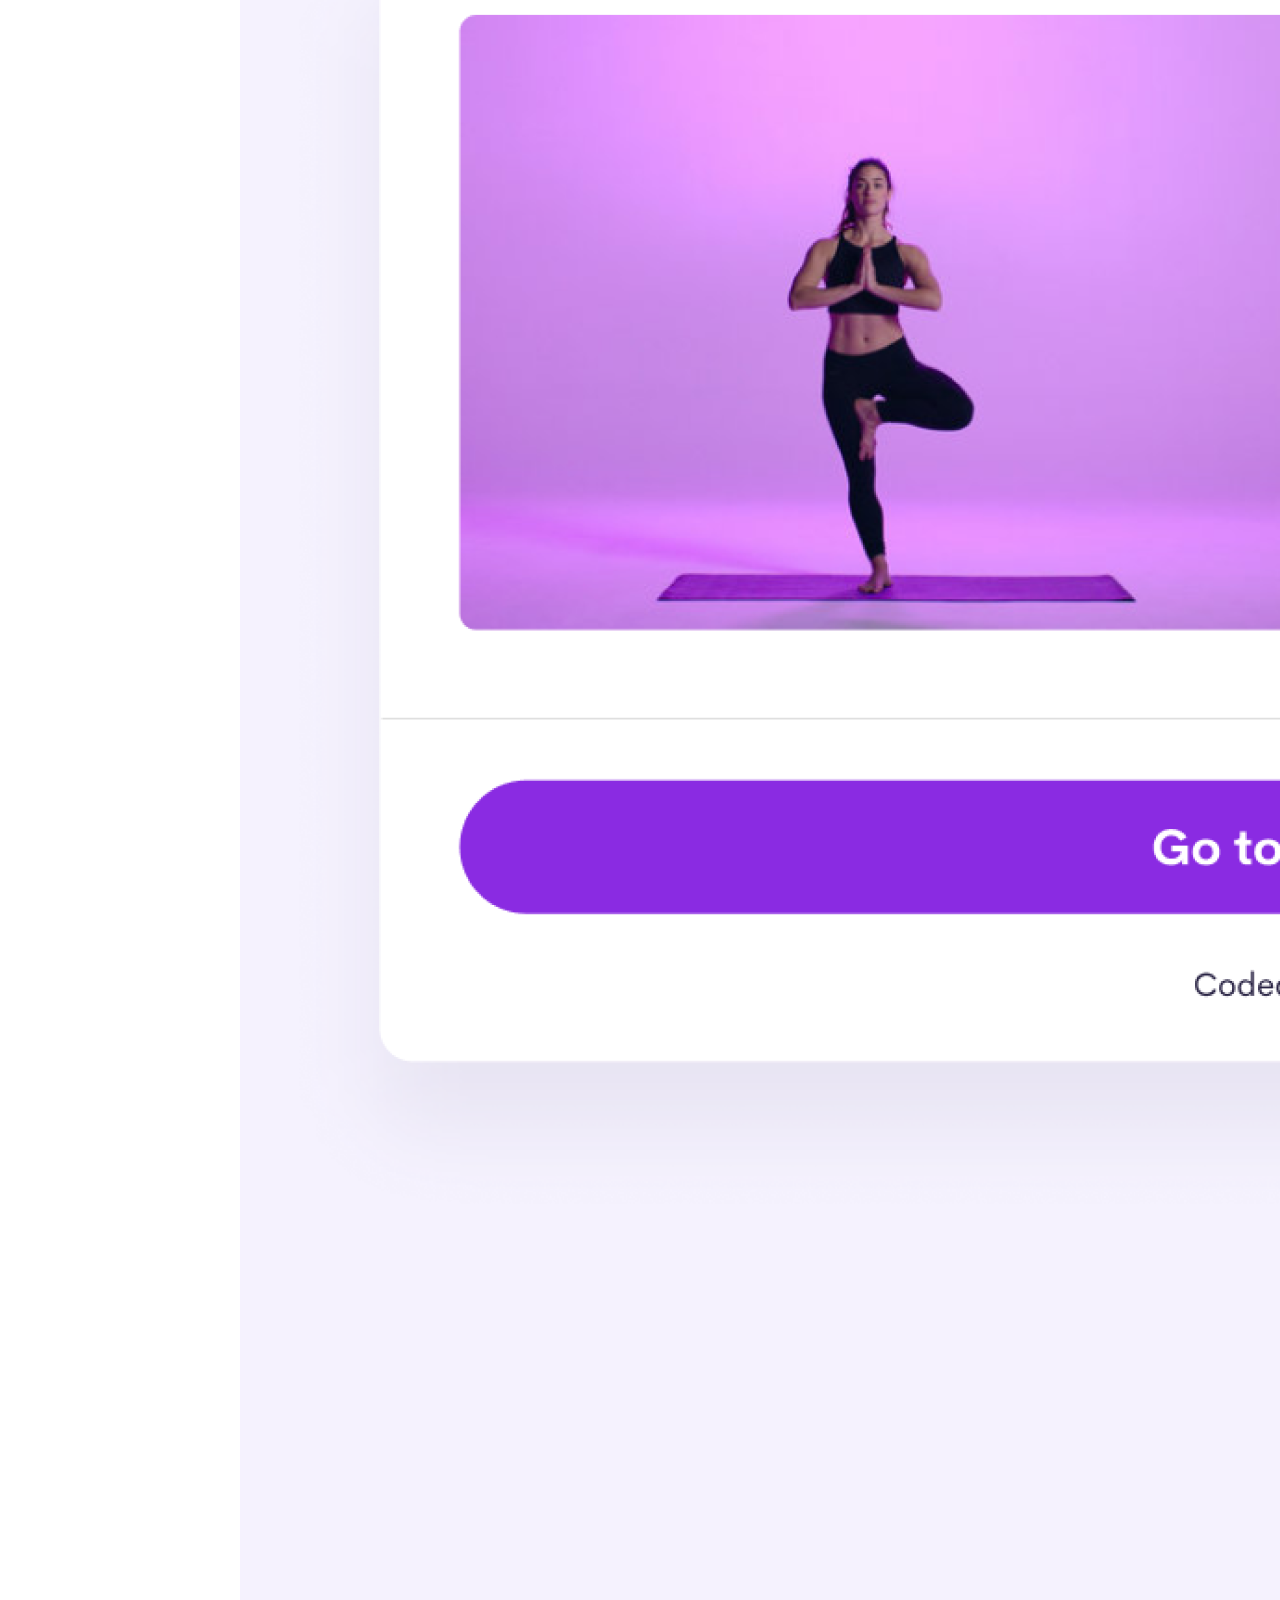
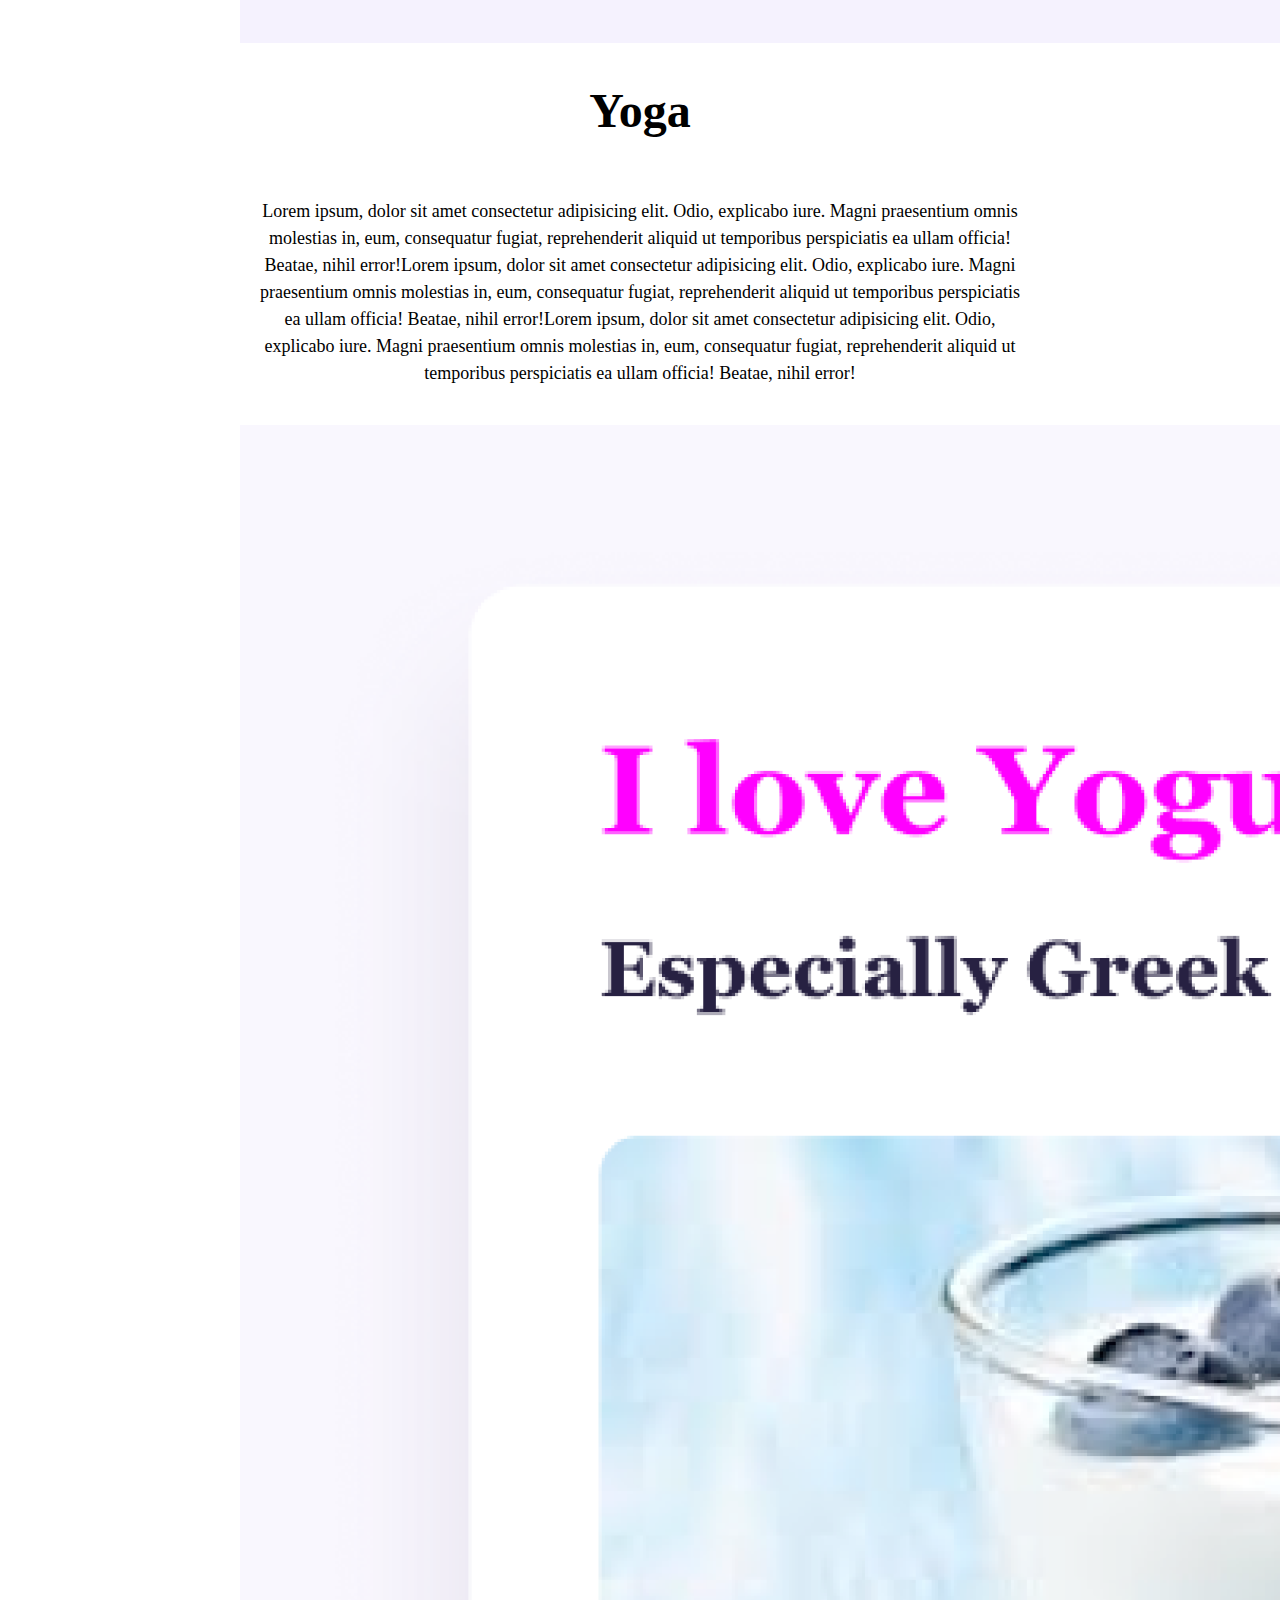
<file: about.html>
<<<<<<< HEAD
<!DOCTYPE html>
<html lang="en">
  <head>
    <meta charset="UTF-8" />
    <meta http-equiv="X-UA-Compatible" content="IE=edge" />
    <meta name="viewport" content="width=device-width, initial-scale=1.0" />
    <link rel="stylesheet" href="style.css" />
    <link
      href="https://cdn.jsdelivr.net/npm/bootstrap@5.3.2/dist/css/bootstrap.min.css"
      rel="stylesheet"
      integrity="sha384-T3c6CoIi6uLrA9TneNEoa7RxnatzjcDSCmG1MXxSR1GAsXEV/Dwwykc2MPK8M2HN"
      crossorigin="anonymous"
    />
    <script
      src="https://cdn.jsdelivr.net/npm/bootstrap@5.3.2/dist/js/bootstrap.bundle.min.js"
      integrity="sha384-C6RzsynM9kWDrMNeT87bh95OGNyZPhcTNXj1NW7RuBCsyN/o0jlpcV8Qyq46cDfL"
      crossorigin="anonymous"
    ></script>
    <title>About Laila Rahman</title>
  </head>
  <body class="container">
    <a href="index.html" class="homepage-link">Back to homepage</a>
    <h1>About me</h1>
    <h3>Front-end developer from Kabul, Afghanistan</h3>
    <div class="about-paragraphs">
      <p>
        Lorem ipsum dolor sit amet, consectetur adipisicing elit. Numquam
        aperiam provident tempora? Cumque adipisci, non dolorem quia, odit qui
        alias veniam excepturi rem dolor fugit dignissimos, sed voluptatum
        blanditiis harum.
        <br />
        <br />
        Lorem ipsum dolor sit amet, consectetur adipisicing elit. Numquam
        aperiam provident tempora? Cumque adipisci, non dolorem quia, odit qui
        alias veniam excepturi rem dolor fugit dignissimos, sed voluptatum
        blanditiis harum.
      </p>
      <p>
        Lorem ipsum dolor sit amet, consectetur adipisicing elit. Numquam
        aperiam provident tempora? Cumque adipisci, non dolorem quia, odit qui
        alias veniam excepturi rem dolor fugit dignissimos, sed voluptatum
        blanditiis harum.
        <br />
        <br />
        Lorem ipsum dolor sit amet, consectetur adipisicing elit. Numquam
        aperiam provident tempora? Cumque adipisci, non dolorem quia, odit qui
        alias veniam excepturi rem dolor fugit dignissimos, sed voluptatum
        blanditiis harum.
      </p>
    </div>
    <div id="contact">
      <h2>📮 Contact me</h2>
      <a href="mailto:laila.rahman890@gmail.com" class="email-link"
        >laila.rahman890@gmail.com</a
      >
    </div>
    <!-- Flex -->
    <div class="d-flex flex-row mb-3">
      <div class="p-2">
        <img
          src="images/weather.png"
          class="img-thumbnail"
          alt="weather app image"
        />
      </div>
      <div class="p-2">
        <h2>Weather App</h2>
        <p>
          Lorem ipsum, dolor sit amet consectetur adipisicing elit. Odio,
          explicabo iure. Magni praesentium omnis molestias in, eum, consequatur
          fugiat, reprehenderit aliquid ut temporibus perspiciatis ea ullam
          officia! Beatae, nihil error!Lorem ipsum, dolor sit amet consectetur
          adipisicing elit. Odio, explicabo iure. Magni praesentium omnis
          molestias in, eum, consequatur fugiat, reprehenderit aliquid ut
          temporibus perspiciatis ea ullam officia! Beatae, nihil error!Lorem
          ipsum, dolor sit amet consectetur adipisicing elit. Odio, explicabo
          iure. Magni praesentium omnis molestias in, eum, consequatur fugiat,
          reprehenderit aliquid ut temporibus perspiciatis ea ullam officia!
          Beatae, nihil error!
        </p>
      </div>
    </div>
    <!-- flex two -->
    <div class="d-flex flex-row mb-3">
      <div class="p-2">
        <img
          src="images/yoga.png"
          class="img-thumbnail"
          alt="weather app image"
        />
      </div>
      <div class="p-2">
        <h2>Yoga</h2>
        <p>
          Lorem ipsum, dolor sit amet consectetur adipisicing elit. Odio,
          explicabo iure. Magni praesentium omnis molestias in, eum, consequatur
          fugiat, reprehenderit aliquid ut temporibus perspiciatis ea ullam
          officia! Beatae, nihil error!Lorem ipsum, dolor sit amet consectetur
          adipisicing elit. Odio, explicabo iure. Magni praesentium omnis
          molestias in, eum, consequatur fugiat, reprehenderit aliquid ut
          temporibus perspiciatis ea ullam officia! Beatae, nihil error!Lorem
          ipsum, dolor sit amet consectetur adipisicing elit. Odio, explicabo
          iure. Magni praesentium omnis molestias in, eum, consequatur fugiat,
          reprehenderit aliquid ut temporibus perspiciatis ea ullam officia!
          Beatae, nihil error!
        </p>
      </div>
    </div>
    <!-- flex three -->
    <div class="d-flex flex-row mb-3">
      <div class="p-2">
        <img
          src="images/yogurt.png"
          class="img-thumbnail"
          alt="weather app image"
        />
      </div>
      <div class="p-2">
        <h2>Yogurt</h2>
        <p>
          Lorem ipsum, dolor sit amet consectetur adipisicing elit. Odio,
          explicabo iure. Magni praesentium omnis molestias in, eum, consequatur
          fugiat, reprehenderit aliquid ut temporibus perspiciatis ea ullam
          officia! Beatae, nihil error!Lorem ipsum, dolor sit amet consectetur
          adipisicing elit. Odio, explicabo iure. Magni praesentium omnis
          molestias in, eum, consequatur fugiat, reprehenderit aliquid ut
          temporibus perspiciatis ea ullam officia! Beatae, nihil error!Lorem
          ipsum, dolor sit amet consectetur adipisicing elit. Odio, explicabo
          iure. Magni praesentium omnis molestias in, eum, consequatur fugiat,
          reprehenderit aliquid ut temporibus perspiciatis ea ullam officia!
          Beatae, nihil error!
        </p>
      </div>
    </div>
  </body>
</html>
=======
<!DOCTYPE html>
<html lang="en">
  <head>
    <meta charset="UTF-8" />
    <meta http-equiv="X-UA-Compatible" content="IE=edge" />
    <meta name="viewport" content="width=device-width, initial-scale=1.0" />
    <link rel="stylesheet" href="style.css" />
    <link
      href="https://cdn.jsdelivr.net/npm/bootstrap@5.3.2/dist/css/bootstrap.min.css"
      rel="stylesheet"
      integrity="sha384-T3c6CoIi6uLrA9TneNEoa7RxnatzjcDSCmG1MXxSR1GAsXEV/Dwwykc2MPK8M2HN"
      crossorigin="anonymous"
    />
    <script
      src="https://cdn.jsdelivr.net/npm/bootstrap@5.3.2/dist/js/bootstrap.bundle.min.js"
      integrity="sha384-C6RzsynM9kWDrMNeT87bh95OGNyZPhcTNXj1NW7RuBCsyN/o0jlpcV8Qyq46cDfL"
      crossorigin="anonymous"
    ></script>
    <title>About Laila Rahman</title>
  </head>
  <body class="container">
    <a href="index.html" class="homepage-link">Back to homepage</a>
    <h1>About me</h1>
    <h3>Front-end developer from Kabul, Afghanistan</h3>
    <div class="about-paragraphs">
      <p>
        Lorem ipsum dolor sit amet, consectetur adipisicing elit. Numquam
        aperiam provident tempora? Cumque adipisci, non dolorem quia, odit qui
        alias veniam excepturi rem dolor fugit dignissimos, sed voluptatum
        blanditiis harum.
        <br />
        <br />
        Lorem ipsum dolor sit amet, consectetur adipisicing elit. Numquam
        aperiam provident tempora? Cumque adipisci, non dolorem quia, odit qui
        alias veniam excepturi rem dolor fugit dignissimos, sed voluptatum
        blanditiis harum.
      </p>
      <p>
        Lorem ipsum dolor sit amet, consectetur adipisicing elit. Numquam
        aperiam provident tempora? Cumque adipisci, non dolorem quia, odit qui
        alias veniam excepturi rem dolor fugit dignissimos, sed voluptatum
        blanditiis harum.
        <br />
        <br />
        Lorem ipsum dolor sit amet, consectetur adipisicing elit. Numquam
        aperiam provident tempora? Cumque adipisci, non dolorem quia, odit qui
        alias veniam excepturi rem dolor fugit dignissimos, sed voluptatum
        blanditiis harum.
      </p>
    </div>
    <div id="contact">
      <h2>📮 Contact me</h2>
      <a href="mailto:laila.rahman890@gmail.com" class="email-link"
        >laila.rahman890@gmail.com</a
      >
    </div>
    <!-- Flex -->
    <div class="d-flex flex-row mb-3">
      <div class="p-2">
        <img
          src="images/weather.png"
          class="img-thumbnail"
          alt="weather app image"
        />
      </div>
      <div class="p-2">
        <h2>Weather App</h2>
        <p>
          Lorem ipsum, dolor sit amet consectetur adipisicing elit. Odio,
          explicabo iure. Magni praesentium omnis molestias in, eum, consequatur
          fugiat, reprehenderit aliquid ut temporibus perspiciatis ea ullam
          officia! Beatae, nihil error!Lorem ipsum, dolor sit amet consectetur
          adipisicing elit. Odio, explicabo iure. Magni praesentium omnis
          molestias in, eum, consequatur fugiat, reprehenderit aliquid ut
          temporibus perspiciatis ea ullam officia! Beatae, nihil error!Lorem
          ipsum, dolor sit amet consectetur adipisicing elit. Odio, explicabo
          iure. Magni praesentium omnis molestias in, eum, consequatur fugiat,
          reprehenderit aliquid ut temporibus perspiciatis ea ullam officia!
          Beatae, nihil error!
        </p>
      </div>
    </div>
    <!-- flex two -->
    <div class="d-flex flex-row mb-3">
      <div class="p-2">
        <img
          src="images/yoga.png"
          class="img-thumbnail"
          alt="weather app image"
        />
      </div>
      <div class="p-2">
        <h2>Yoga</h2>
        <p>
          Lorem ipsum, dolor sit amet consectetur adipisicing elit. Odio,
          explicabo iure. Magni praesentium omnis molestias in, eum, consequatur
          fugiat, reprehenderit aliquid ut temporibus perspiciatis ea ullam
          officia! Beatae, nihil error!Lorem ipsum, dolor sit amet consectetur
          adipisicing elit. Odio, explicabo iure. Magni praesentium omnis
          molestias in, eum, consequatur fugiat, reprehenderit aliquid ut
          temporibus perspiciatis ea ullam officia! Beatae, nihil error!Lorem
          ipsum, dolor sit amet consectetur adipisicing elit. Odio, explicabo
          iure. Magni praesentium omnis molestias in, eum, consequatur fugiat,
          reprehenderit aliquid ut temporibus perspiciatis ea ullam officia!
          Beatae, nihil error!
        </p>
      </div>
    </div>
    <!-- flex three -->
    <div class="d-flex flex-row mb-3">
      <div class="p-2">
        <img
          src="images/yogurt.png"
          class="img-thumbnail"
          alt="weather app image"
        />
      </div>
      <div class="p-2">
        <h2>Yogurt</h2>
        <p>
          Lorem ipsum, dolor sit amet consectetur adipisicing elit. Odio,
          explicabo iure. Magni praesentium omnis molestias in, eum, consequatur
          fugiat, reprehenderit aliquid ut temporibus perspiciatis ea ullam
          officia! Beatae, nihil error!Lorem ipsum, dolor sit amet consectetur
          adipisicing elit. Odio, explicabo iure. Magni praesentium omnis
          molestias in, eum, consequatur fugiat, reprehenderit aliquid ut
          temporibus perspiciatis ea ullam officia! Beatae, nihil error!Lorem
          ipsum, dolor sit amet consectetur adipisicing elit. Odio, explicabo
          iure. Magni praesentium omnis molestias in, eum, consequatur fugiat,
          reprehenderit aliquid ut temporibus perspiciatis ea ullam officia!
          Beatae, nihil error!
        </p>
      </div>
    </div>
  </body>
</html>
>>>>>>> f98cd4c91ad76cf053c8ed99b5e5380825bc2d6c
</file>
<file: style.css>
<<<<<<< HEAD
:root {
  --primary-color: #6c63ff;
  --secondary-color: #f5f2fe;
  --box-shadow: 0 5px 10px rgba(0, 0, 0, 0.3);
}
body {
  margin: 0 auto;
  max-width: 800px; 
}

.continar{
  margin: 0 auto;
}
h3 {
  text-align: center;
  margin: 0;
}
h1 {
  font-size: 96px;
  text-align: center;
}
h2 {
  font-size: 48px;
  text-align: center;
}
h3 {
  font-size: 24px;
  opacity: 0.7;
}
p {
  background: var(--secondary-color);
  padding: 20px;
  border-radius: 4px;
  font-size: 18px;
  line-height: 1.5;
  text-align: center;
}
.navigation-links {
  display: flex;
  margin-top: 40px;
  justify-content: center;
}
.navigation-links a {
  margin: 20px;
  border-radius: 4px;
  padding: 20px 15px;
  text-decoration: none;
  text-transform: capitalize;
}
.contact-link {
  background: var(--primary-color);
  box-shadow: var(--box-shadow);
  color: white;
}
.about-link {
  color: var(--primary-color);
  border: 1px solid var(--primary-color);
}
.homepage-link {
  color: var(--primary-color);
  text-align: center;
  display: block;
}
.about-paragraphs {
  display: flex;
  margin: 30px 0;
}
.about-paragraphs p {
  margin: 10px;
}
.email-link {
  display: flex;
  justify-content: center;
  color: var(--primary-color);
  font-size: 28px;
  text-decoration: none;
}
.email-link:hover {
  text-decoration: underline;
}

=======
:root {
  --primary-color: #6c63ff;
  --secondary-color: #f5f2fe;
  --box-shadow: 0 5px 10px rgba(0, 0, 0, 0.3);
}
body {
  margin: 0 auto;
  max-width: 800px; 
}

.continar{
  margin: 0 auto;
}
h3 {
  text-align: center;
  margin: 0;
}
h1 {
  font-size: 96px;
  text-align: center;
}
h2 {
  font-size: 48px;
  text-align: center;
}
h3 {
  font-size: 24px;
  opacity: 0.7;
}
p {
  background: var(--secondary-color);
  padding: 20px;
  border-radius: 4px;
  font-size: 18px;
  line-height: 1.5;
  text-align: center;
}
.navigation-links {
  display: flex;
  margin-top: 40px;
  justify-content: center;
}
.navigation-links a {
  margin: 20px;
  border-radius: 4px;
  padding: 20px 15px;
  text-decoration: none;
  text-transform: capitalize;
}
.contact-link {
  background: var(--primary-color);
  box-shadow: var(--box-shadow);
  color: white;
}
.about-link {
  color: var(--primary-color);
  border: 1px solid var(--primary-color);
}
.homepage-link {
  color: var(--primary-color);
  text-align: center;
  display: block;
}
.about-paragraphs {
  display: flex;
  margin: 30px 0;
}
.about-paragraphs p {
  margin: 10px;
}
.email-link {
  display: flex;
  justify-content: center;
  color: var(--primary-color);
  font-size: 28px;
  text-decoration: none;
}
.email-link:hover {
  text-decoration: underline;
}

>>>>>>> f98cd4c91ad76cf053c8ed99b5e5380825bc2d6c
</file>
